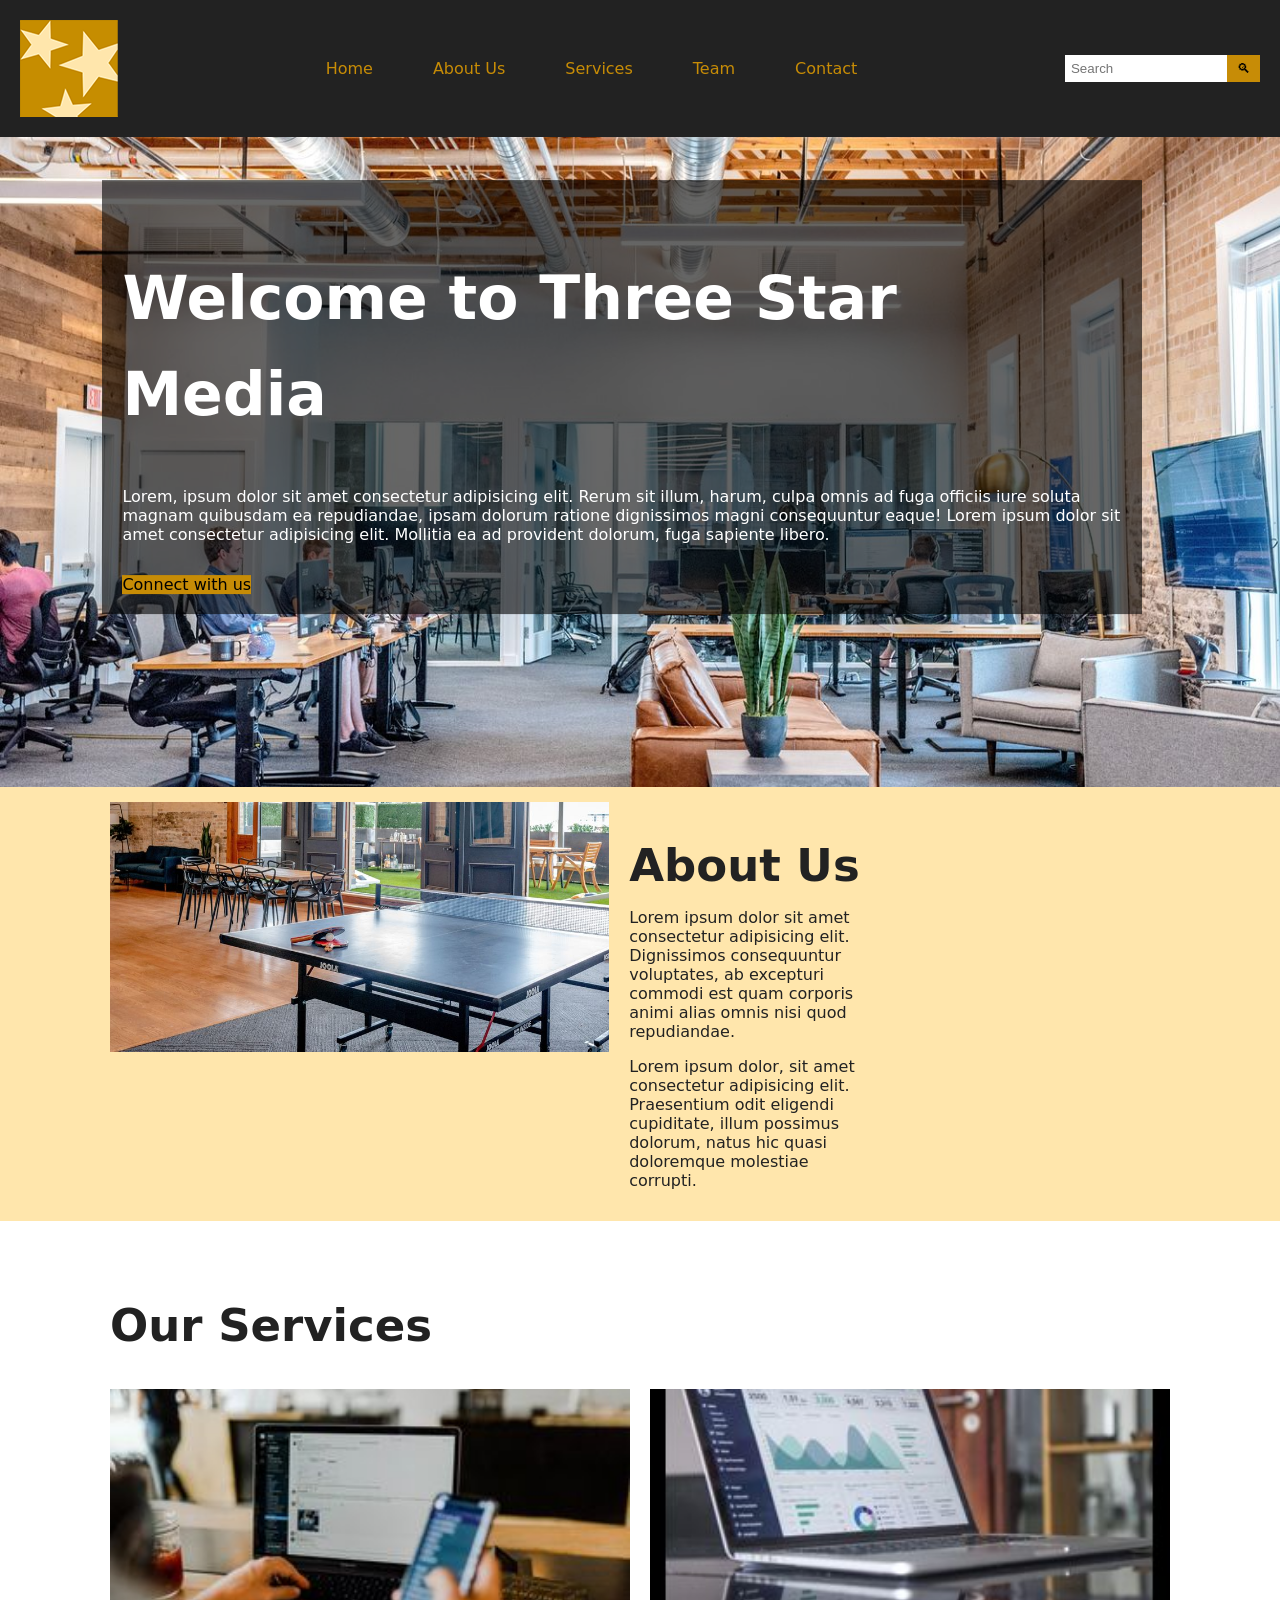
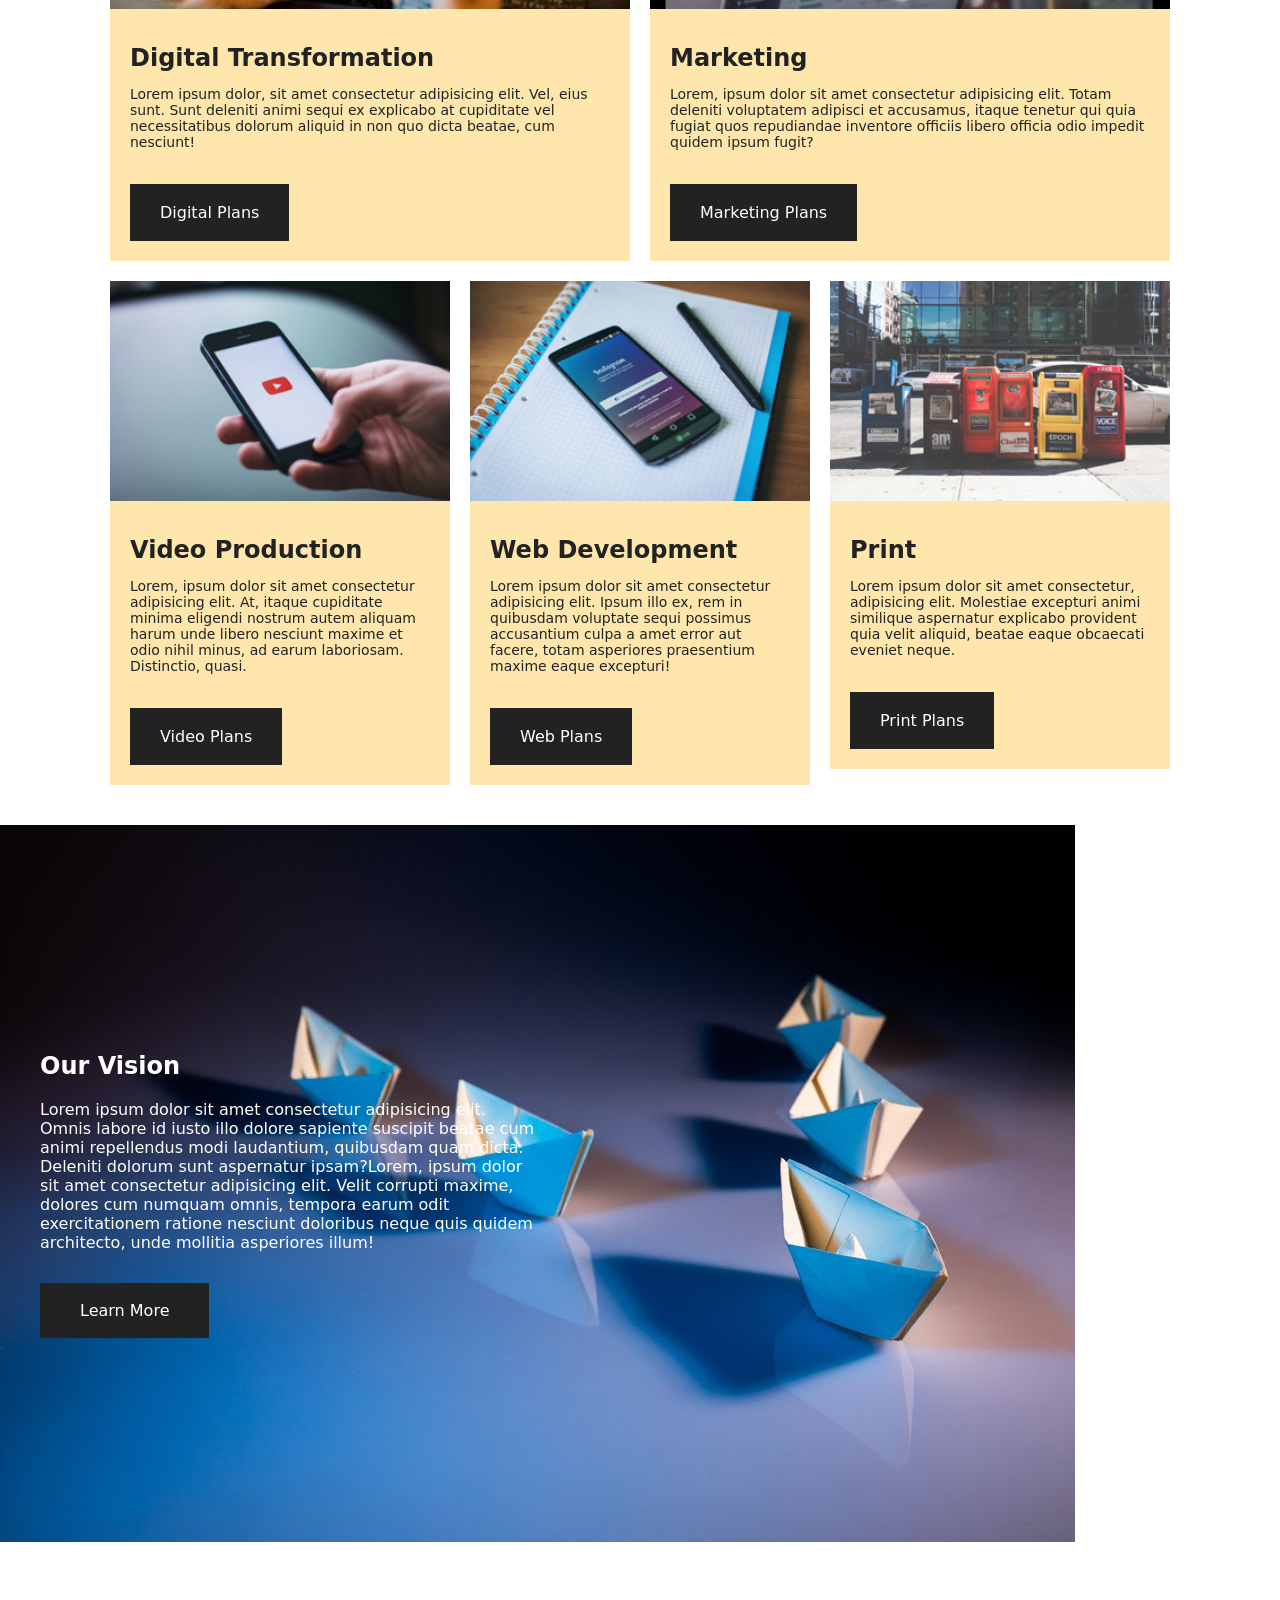
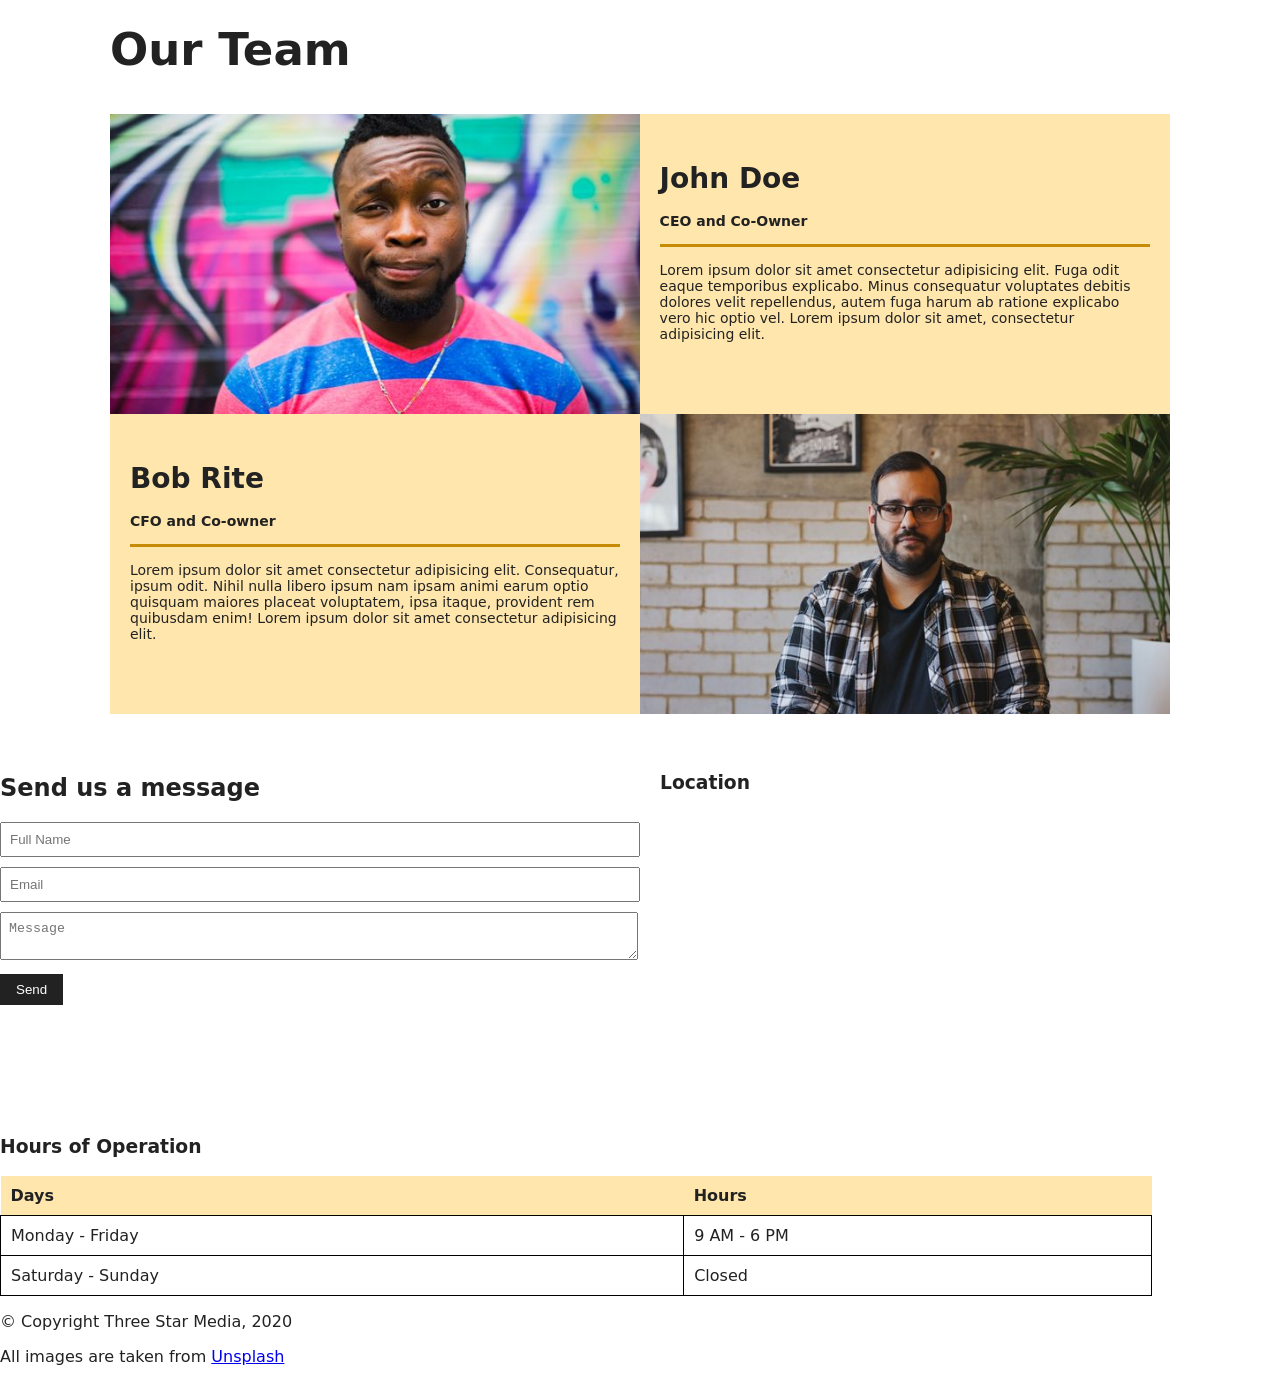
<file: final-project/index.html>
<!DOCTYPE html>
<html lang="en">
<head>
    <meta charset="UTF-8">
    <meta name="viewport" content="width=device-width, initial-scale=1.0">
    <title>Final Project</title>
    <link rel="stylesheet" href="css/main.css">
   <link href="https://fonts.googleapis.com/css2?family=Open+Sans:ital,wght@0,300..800;1,300..800&display=swap" rel="stylesheet">
</head>
<body>

    <!-- Navigation -->
    <header>
    <div class="nav-container">
        <img src="images/logo.png" alt="Media logo">

    <nav>
        <ul>
            <li><a href="#home">Home</a></li>
            <li><a href="#about">About Us</a></li>
            <li><a href="#services">Services</a></li>
            <li><a href="#team">Team</a></li>
            <li><a href="#contact">Contact</a></li>
        </ul>
     </nav>

        <form class="search">
            <input type="text" placeholder="Search">
            <button type="submit">🔍︎</button>
        </form>

      </div>
    </header>

    <!-- Header -->
    <main>
        <section id="hero">
         <img src="images/main-banner.jpg" alt="Banner">

          <div class="hero-text">  
         <h1>Welcome to Three Star <br> Media</h1>
         <p>Lorem, ipsum dolor sit amet consectetur adipisicing elit. Rerum sit illum, harum, culpa omnis ad fuga officiis iure soluta magnam quibusdam ea repudiandae, ipsam dolorum ratione dignissimos magni consequuntur eaque! Lorem ipsum dolor sit amet consectetur adipisicing elit. Mollitia ea ad provident dolorum, fuga sapiente libero.</p>
         <a href="#">Connect with us</a>
         </div>
        </section>
    </main>
         
        <!-- About Us -->
        <section id="about">
        <div class="about container">
         <img src="images/about-us.jpg" alt="Room with pingpong table">

         <div>
         <h2>About Us</h2>
         <p>Lorem ipsum dolor sit amet consectetur adipisicing elit. Dignissimos consequuntur voluptates, ab excepturi commodi est quam corporis animi alias omnis nisi quod repudiandae. </p>

         <p>Lorem ipsum dolor, sit amet consectetur adipisicing elit. Praesentium odit eligendi cupiditate, illum possimus dolorum, natus hic quasi doloremque molestiae corrupti. </p>
         </div>

         </div>
        </section>

        <!-- Services -->
        <section id="services">
            <div class="container">
            <h2> Our Services</h2>

        <div class="services-grid">

          <div class="service">
            <img src="images/digital.jpg" alt="Computer and phone">
            <div class="service-text">
             <h3>Digital Transformation</h3>

             <p>Lorem ipsum dolor, sit amet consectetur adipisicing elit. Vel, eius sunt. Sunt deleniti animi sequi ex explicabo at cupiditate vel necessitatibus dolorum aliquid in non quo dicta beatae, cum nesciunt!</p>
             <a href="#">Digital Plans</a>
          </div>
        </div>

             <div class="service">
                <img src="images/marketing.jpg" alt="Computer with analysis">
                <div class="service-text">
                <h3>Marketing</h3>

                <p>Lorem, ipsum dolor sit amet consectetur adipisicing elit. Totam deleniti voluptatem adipisci et accusamus, itaque tenetur qui quia fugiat quos repudiandae inventore officiis libero officia odio impedit quidem ipsum fugit?</p>
                <a href="#">Marketing Plans</a>
             </div>
            </div>

             <div class="service">
                <img src="images/video.jpg" alt="Person holding phone">
                <div class="service-text">
                <h3>Video Production</h3>

                <p>Lorem, ipsum dolor sit amet consectetur adipisicing elit. At, itaque cupiditate minima eligendi nostrum autem aliquam harum unde libero nesciunt maxime et odio nihil minus, ad earum laboriosam. Distinctio, quasi.</p>
                <a href="#">Video Plans</a>
             </div>
            </div>

             <div class="service">
                <img src="images/web.jpg" alt="Phone and notebook">
                <div class="service-text">
                <h3>Web Development</h3>

                <p>Lorem ipsum dolor sit amet consectetur adipisicing elit. Ipsum illo ex, rem in quibusdam voluptate sequi possimus accusantium culpa a amet error aut facere, totam asperiores praesentium maxime eaque excepturi!</p>
                <a href="#">Web Plans</a>
             </div>
            </div>

             <div class="service">
                <img src="images/print.jpg" alt="Mailboxes">
                <div class="service-text">
                <h3>Print</h3>

                <p>Lorem ipsum dolor sit amet consectetur, adipisicing elit. Molestiae excepturi animi similique aspernatur explicabo provident quia velit aliquid, beatae eaque obcaecati eveniet neque. </p>
                <a href="#">Print Plans</a>
            </div>
        </div>
    </div>
        </div>
        </section>

        <!-- Vision -->
        <section id="vision">
         <img src="images/vision.jpg" alt="Paper boats">   

        <div class="vision-content">
        <h2>Our Vision</h2>
        
        <p>Lorem ipsum dolor sit amet consectetur adipisicing elit. Omnis labore id iusto illo dolore sapiente suscipit beatae cum animi repellendus modi laudantium, quibusdam quam dicta. Deleniti dolorum sunt aspernatur ipsam?Lorem, ipsum dolor sit amet consectetur adipisicing elit. Velit corrupti maxime, dolores cum numquam omnis, tempora earum odit exercitationem ratione nesciunt doloribus neque quis quidem architecto, unde mollitia asperiores illum!</p>
        <a href="#">Learn More</a>
        </div>
        </section>

        <!-- Team -->
        <section id="team">
            <div class="container">
            <h2>Our Team</h2>
            
            <div class="team-member">
                <img src="images/john.jpg" alt="John Doe">
                <div class="team-text">
                <h3>John Doe</h3>
                <h4>CEO and Co-Owner</h4>
                 
                <p>Lorem ipsum dolor sit amet consectetur adipisicing elit. Fuga odit eaque temporibus explicabo. Minus consequatur voluptates debitis dolores velit repellendus, autem fuga harum ab ratione explicabo vero hic optio vel. Lorem ipsum dolor sit amet, consectetur adipisicing elit.</p>
            </div>
        </div>

            <div class="team-member">
                <img src="images/bob.jpg" alt="Bob Rite">
                <div class="team-text">
                <h3>Bob Rite</h3>
                <h4>CFO and Co-owner</h4>

                <p>Lorem ipsum dolor sit amet consectetur adipisicing elit. Consequatur, ipsum odit. Nihil nulla libero ipsum nam ipsam animi earum optio quisquam maiores placeat voluptatem, ipsa itaque, provident rem quibusdam enim! Lorem ipsum dolor sit amet consectetur adipisicing elit.</p>
                </div>
            </div>
        </div>
        </section>

        <!-- Contact Form -->
        <div class="contact-container">
      <div class="contact-form">
      <h2>Send us a message</h2>

      <input type="text" placeholder="Full Name">
      <input type="email" placeholder="Email">
      <textarea placeholder="Message"></textarea>
      <button>Send</button>
    </div>

    <div class="contact-map">
      <h3>Location</h3>
      <!-- Your embedded map iframe -->
      <iframe src="https://www.google.com/maps/embed?pb=!1m18!1m12!1m3!1d2803.950174931716!2d-75.75790842380944!3d45.34981804106342!2m3!1f0!2f0!3f0!3m2!1i1024!2i768!4f13.1!3m3!1m2!1s0x4cce0718cc4a6ad7%3A0xc6cc467725843e2b!2sAlgonquin%20College%20-%20Ottawa%20Campus!5e0!3m2!1sen!2sca!4v1776117766602!5m2!1sen!2sca" width="600" height="450" style="border:0;" allowfullscreen="" loading="lazy" referrerpolicy="no-referrer-when-downgrade"></iframe>
    </div>
   </div>
        <!-- Hours of Operation -->
           <div class="contact-hours">
        <h3>Hours of Operation</h3>

        <table>
            <tr>
                <th>Days</th>
                <th>Hours</th>
            </tr> 
            <tr>
                <td>Monday - Friday</td>
                <td>9 AM - 6 PM</td>
            </tr>
            <tr>
                <td>Saturday - Sunday</td>
                <td>Closed</td>
            </tr>
        </table>
        </div>
       
    <footer>
        <p>&copy; Copyright Three Star Media, 2020</p>
        <p>All images are taken from <a href="https://unsplash.com">Unsplash</a></p>
    </footer>
</body>
</html>
</file>
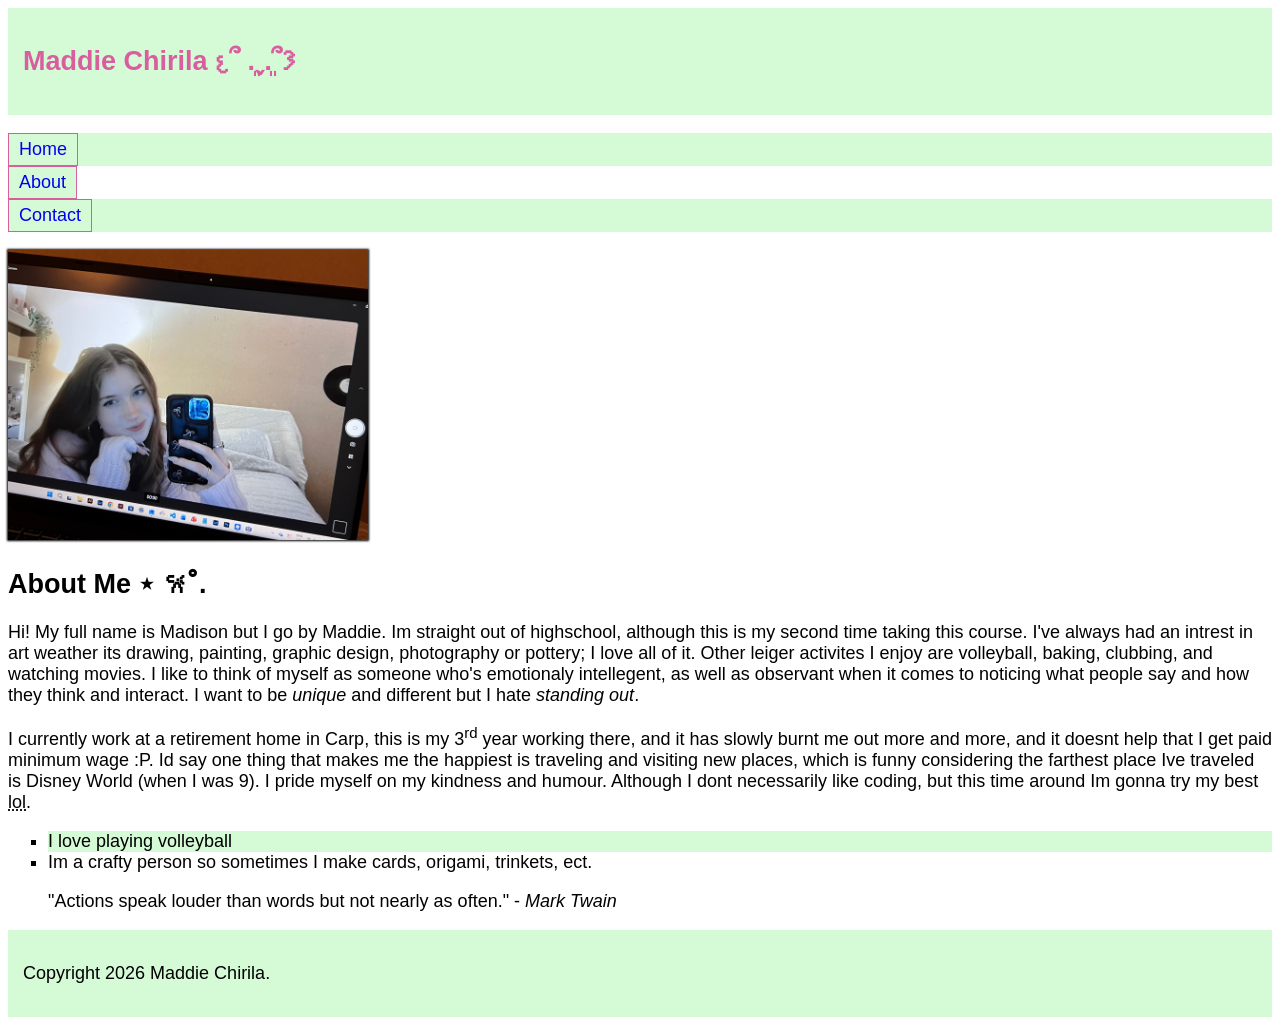
<file: html-assignment/index.html>
<!DOCTYPE html>
<html lang="en">
<head>
    <meta charset="UTF-8">
    <meta name="viewport" content="width=device-width, initial-scale=1.0">
    <title>html assignment</title>
    <!--custom css-->
    <link rel="stylesheet" href="./css/main.css">
</head>
<body>
<header>
     <article>
        <h1 class="site-title">Maddie Chirila 𐔌՞ ܸ.ˬ.ܸ՞𐦯 </h1>
     </article>
 </header>
 <nav>
    <ul>
        <li><a href="#">Home</a></li>
        <li><a href="#">About</a></li>
        <li><a href="#">Contact</a></li>
    </ul>
 </nav>
        
<img id="my-image" src="images/assignment_pic.JPG" title="hi!" alt="moi">
    <main>
        <section>
           <h2>About Me ⋆ 𐙚 ̊.</h2>

           
           <p>Hi! My full name is Madison but I go by Maddie. Im straight out of highschool, although this is my second time taking this course. I've always had an intrest in art weather its drawing, painting, graphic design, photography or pottery; I love all of it. Other leiger activites I enjoy are volleyball, baking, clubbing, and watching movies. I like to think of myself as someone who's emotionaly intellegent, as well as observant when it comes to noticing what people say and how they think and interact. I want to be <em>unique</em> and different but I hate <em>standing out</em>.</p>

           <p>I currently work at a retirement home in Carp, this is my 3<sup>rd</sup> year working there, and it has slowly burnt me out more and more, and it doesnt help that I get paid minimum wage :P. Id say one thing that makes me the happiest is traveling and visiting new places, which is funny considering the farthest place Ive traveled is Disney World (when I was 9). I pride myself on my kindness and humour. Although I dont necessarily like coding, but this time around Im gonna try my best <abbr title="Laugh out Loud">lol</abbr>.</p>

           <ul>
            <li>I love playing volleyball</li>
            <li>Im a crafty person so sometimes I make cards, origami, trinkets, ect.</li>
           </ul>
           <blockquote>
            "Actions speak louder than words but not nearly as often." - <cite>Mark Twain</cite>
           </blockquote>
        </section>
    </main>
    <footer>
        <p>Copyright 2026 Maddie Chirila.</p>
    </footer>
    
</body>
</html>
</file>
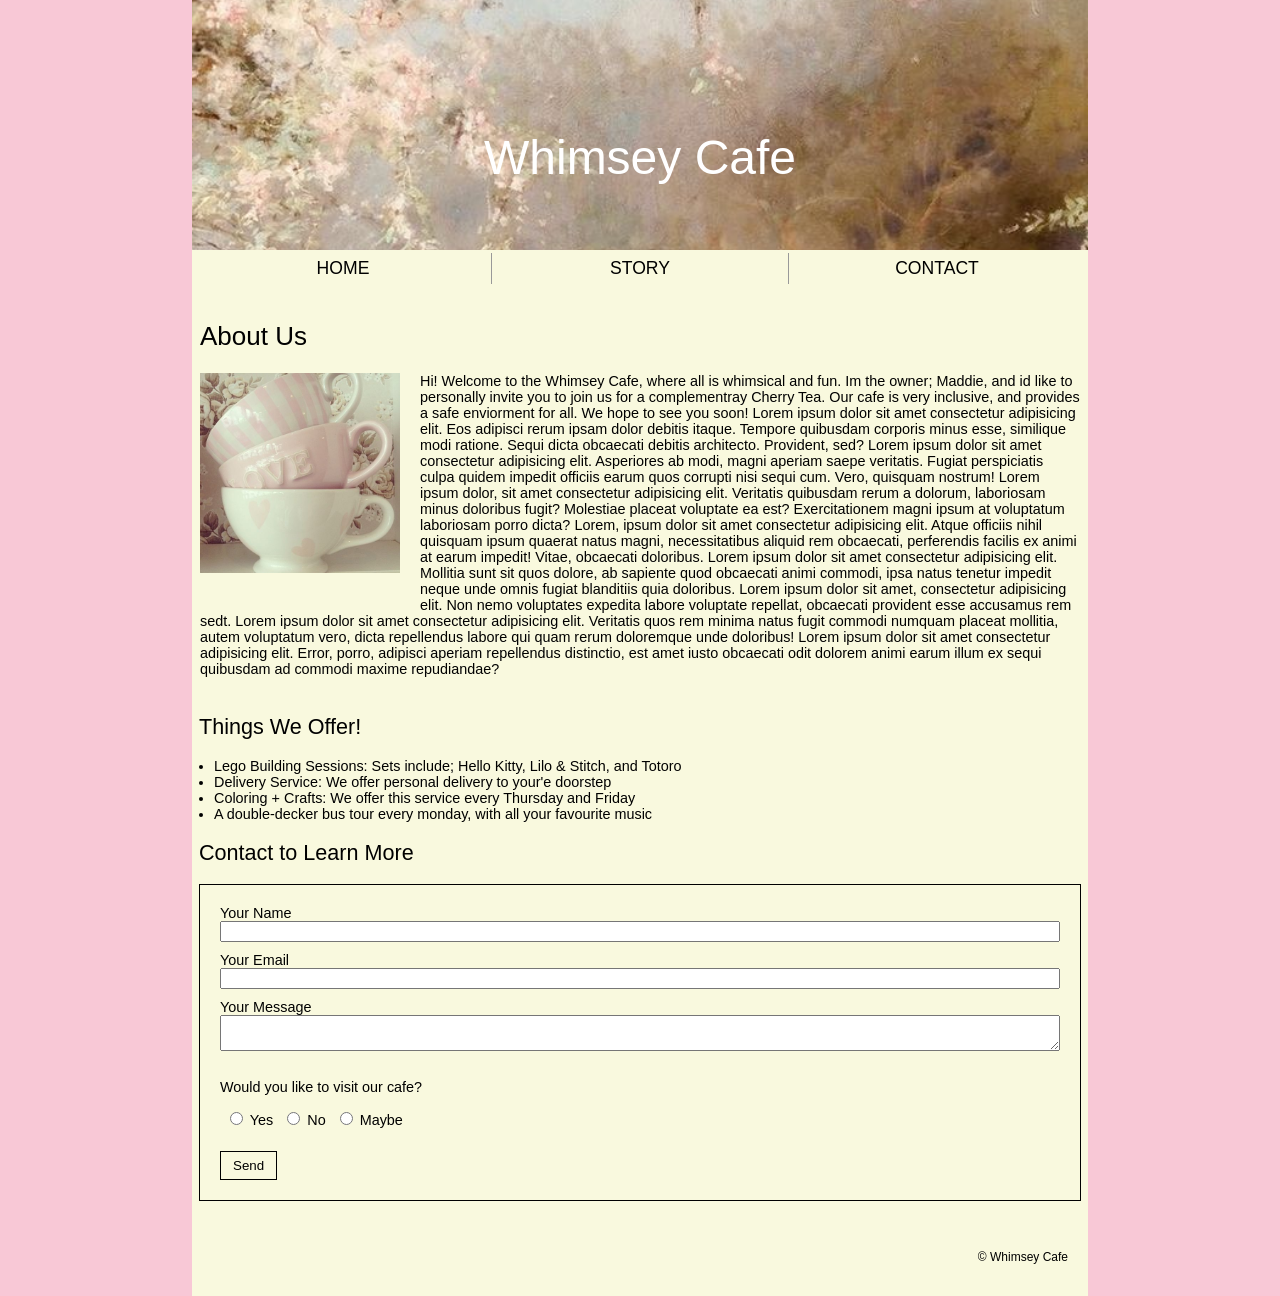
<file: midterm/index.html>
<!DOCTYPE html>
<html lang="en">
<head>
    <meta charset="UTF-8">
    <meta name="viewport" content="width=device-width, initial-scale=1.0">
    <title>Wimsey Cafe</title>
    <link rel="stylesheet" href="css/main.css">
</head>
<body>

    <div class="wrapper">

    <!-- Header -->
     <header>
        <img src="images/brown header.jpg" alt="brown and yellow background">
        <h1>Whimsey Cafe</h1>
     </header>

     <!-- Navigation -->
      <nav>
        <ul>
       <li><a href="#">HOME</a></li>
       <li><a href="#">STORY</a></li>
       <li><a href="#">CONTACT</a></li>
        </ul>
      </nav>

      <main>

        <!-- Article -->
         <section>
            <div class="container">
            <h2 class="about-heading">About Us</h2>

            <img src="images/download (65).jpg" alt="Pink Cups" class="float-img">

            <p>Hi! Welcome to the Whimsey Cafe, where all is whimsical and fun. Im the owner; Maddie, and id like to personally invite you to join us for a complementray Cherry Tea. Our cafe is very inclusive, and provides a safe enviorment for all. We hope to see you soon! Lorem ipsum dolor sit amet consectetur adipisicing elit. Eos adipisci rerum ipsam dolor debitis itaque. Tempore quibusdam corporis minus esse, similique modi ratione. Sequi dicta obcaecati debitis architecto. Provident, sed? Lorem ipsum dolor sit amet consectetur adipisicing elit. Asperiores ab modi, magni aperiam saepe veritatis. Fugiat perspiciatis culpa quidem impedit officiis earum quos corrupti nisi sequi cum. Vero, quisquam nostrum! Lorem ipsum dolor, sit amet consectetur adipisicing elit. Veritatis quibusdam rerum a dolorum, laboriosam minus doloribus fugit? Molestiae placeat voluptate ea est? Exercitationem magni ipsum at voluptatum laboriosam porro dicta? Lorem, ipsum dolor sit amet consectetur adipisicing elit. Atque officiis nihil quisquam ipsum quaerat natus magni, necessitatibus aliquid rem obcaecati, perferendis facilis ex animi at earum impedit! Vitae, obcaecati doloribus. Lorem ipsum dolor sit amet consectetur adipisicing elit. Mollitia sunt sit quos dolore, ab sapiente quod obcaecati animi commodi, ipsa natus tenetur impedit neque unde omnis fugiat blanditiis quia doloribus. Lorem ipsum dolor sit amet, consectetur adipisicing elit. Non nemo voluptates expedita labore voluptate repellat, obcaecati provident esse accusamus rem sedt. Lorem ipsum dolor sit amet consectetur adipisicing elit. Veritatis quos rem minima natus fugit commodi numquam placeat mollitia, autem voluptatum vero, dicta repellendus labore qui quam rerum doloremque unde doloribus! Lorem ipsum dolor sit amet consectetur adipisicing elit. Error, porro, adipisci aperiam repellendus distinctio, est amet iusto obcaecati odit dolorem animi earum illum ex sequi quibusdam ad commodi maxime repudiandae?</p>
            </div>
         </section>

         <!-- List -->
          <section>
            <h2>Things We Offer!</h2>
            <ul>
                <li>Lego Building Sessions: Sets include; Hello Kitty, Lilo & Stitch, and Totoro</li>
                <li>Delivery Service: We offer personal delivery to your'e doorstep </li>
                <li>Coloring + Crafts: We offer this service every Thursday and Friday</li>
                <li>A double-decker bus tour every monday, with all your favourite music</li>
            </ul>
          </section>

          <!-- Contact Form -->
           <section>
            <h2>Contact to Learn More</h2>

            <form>

                <label for="name">Your Name</label>
                <input type="text" id="name" name="name">

                <label for="email">Your Email</label>
                <input type="email" id="email" name="email">

                <label for="message">Your Message</label>
                <textarea name="message" id="message"></textarea>

                <p>Would you like to visit our cafe?</p>

                <input type="radio" id="yes" name="visit">
                <label for="yes">Yes</label>

                <input type="radio" id="no" name="visit">
                <label for="no">No</label>

                <input type="radio" id="maybe" name="visit">
                <label for="maybe">Maybe</label>

                <br><br>
                <button type="submit">Send</button>

            </form>
           </section>
      </main>
      <footer>
        <p>&copy; Whimsey Cafe</p>
      </footer>
</div>

</body>
</html>
</file>
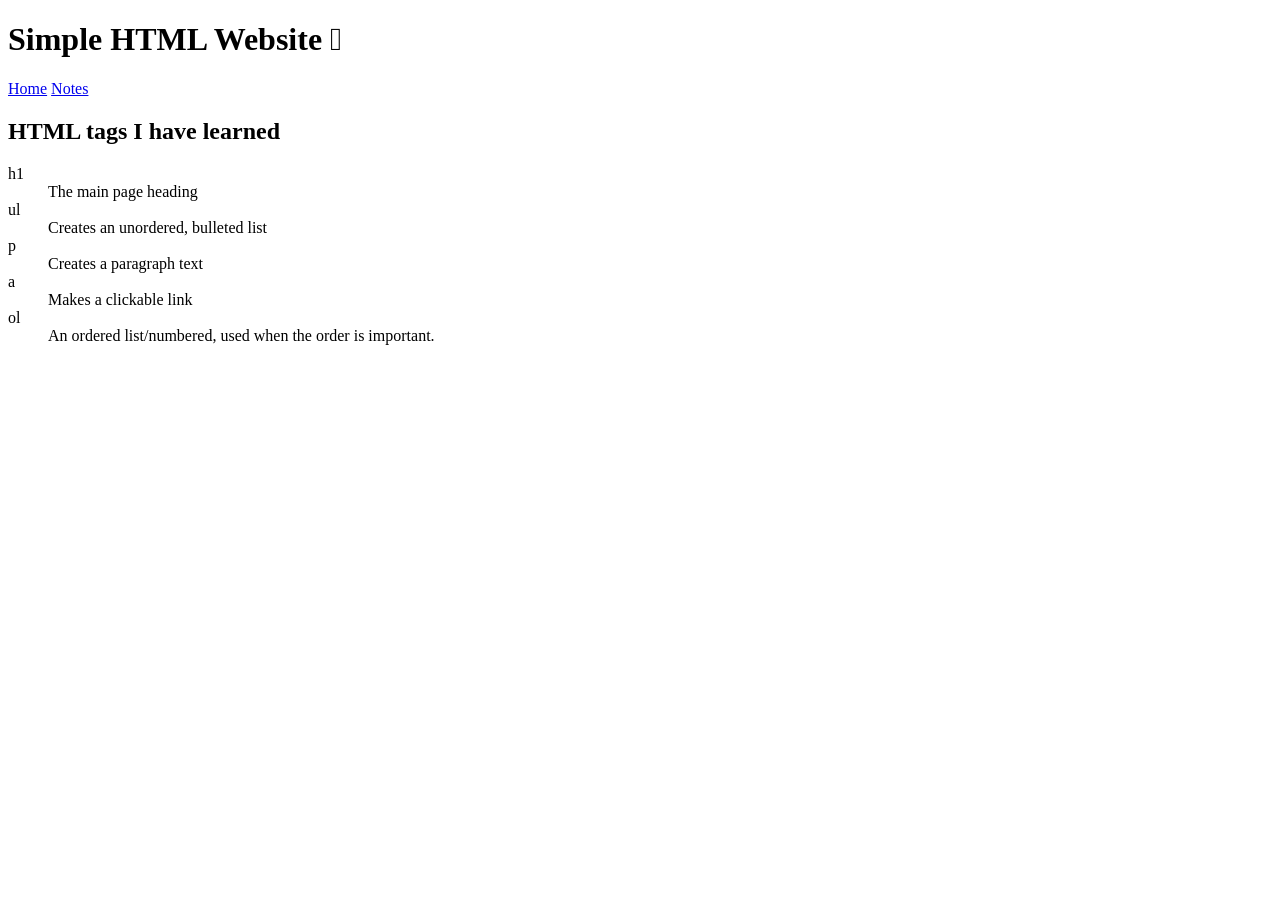
<file: notes.html/index.html>
<!DOCTYPE html>
<html lang="en">
<head>
    <meta charset="UTF-8">
    <meta name="viewport" content="width=device-width, initial-scale=1.0">
    <title>Simple HTML Website</title>
</head>
<body>
    <header>
        <h1>Simple HTML Website 𔓘</h1>
    </header>
    <nav>
        <a href="index.html">Home</a>
        <a href="notes.html">Notes</a>
    </nav>

    <h2>HTML tags I have learned</h2>

    <dl>
        <dt>h1</dt>
        <dd>The main page heading</dd>

        <dt>ul</dt>
        <dd>Creates an unordered, bulleted list</dd>

        <dt>p</dt>
        <dd>Creates a paragraph text</dd>

        <dt>a</dt>
        <dd>Makes a clickable link</dd>

        <dt>ol</dt>
        <dd>An ordered list/numbered, used when the order is important.</dd>
    </dl>

</body>
</html>
</file>
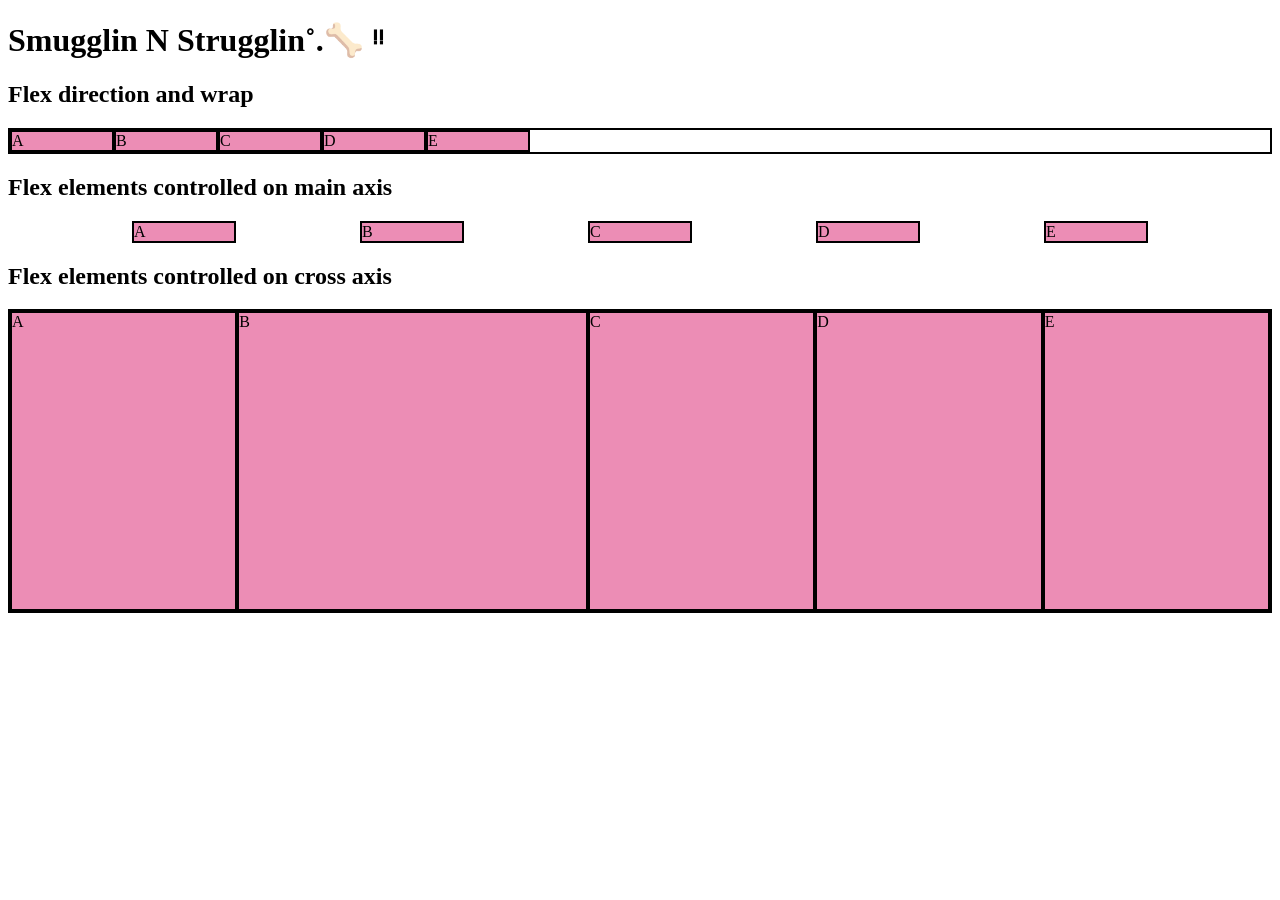
<file: week10/index.html>
<!DOCTYPE html>
<html lang="en">
<head>
    <meta charset="UTF-8">
    <meta name="viewport" content="width=device-width, initial-scale=1.0">
    <title>CSS Flexbox</title>
    <!-- custom css -->
     <link rel="stylesheet" href="./css/main.css">
</head>
<body>
    <header>
        <h1>Smugglin N Strugglin˚.🦴 ᵎᵎ</h1>
    </header>
    <!-- main region -->
     <main>
        <section>
            <h2>Flex direction and wrap</h2>
            <div class="boxes">
                <div class="box box1">A</div>
                <div class="box box2">B</div>
                <div class="box box3">C</div>
                <div class="box box4">D</div>
                <div class="box box5">E</div>
            </div>
        </section>
        <!-- flex main axis controls -->
                <section>
            <h2>Flex elements controlled on main axis</h2>
            <div class="boxes1">
                <div class="box box1">A</div>
                <div class="box box2">B</div>
                <div class="box box3">C</div>
                <div class="box box4">D</div>
                <div class="box box5">E</div>
            </div>
        </section>
           <section>
            <h2>Flex elements controlled on cross axis</h2>
            <div class="boxes2">
                <div class="box box1">A</div>
                <div class="box box2">B</div>
                <div class="box box3">C</div>
                <div class="box box4">D</div>
                <div class="box box5">E</div>
            </div>
        </section>
     </main>
</body>
</html>
</file>
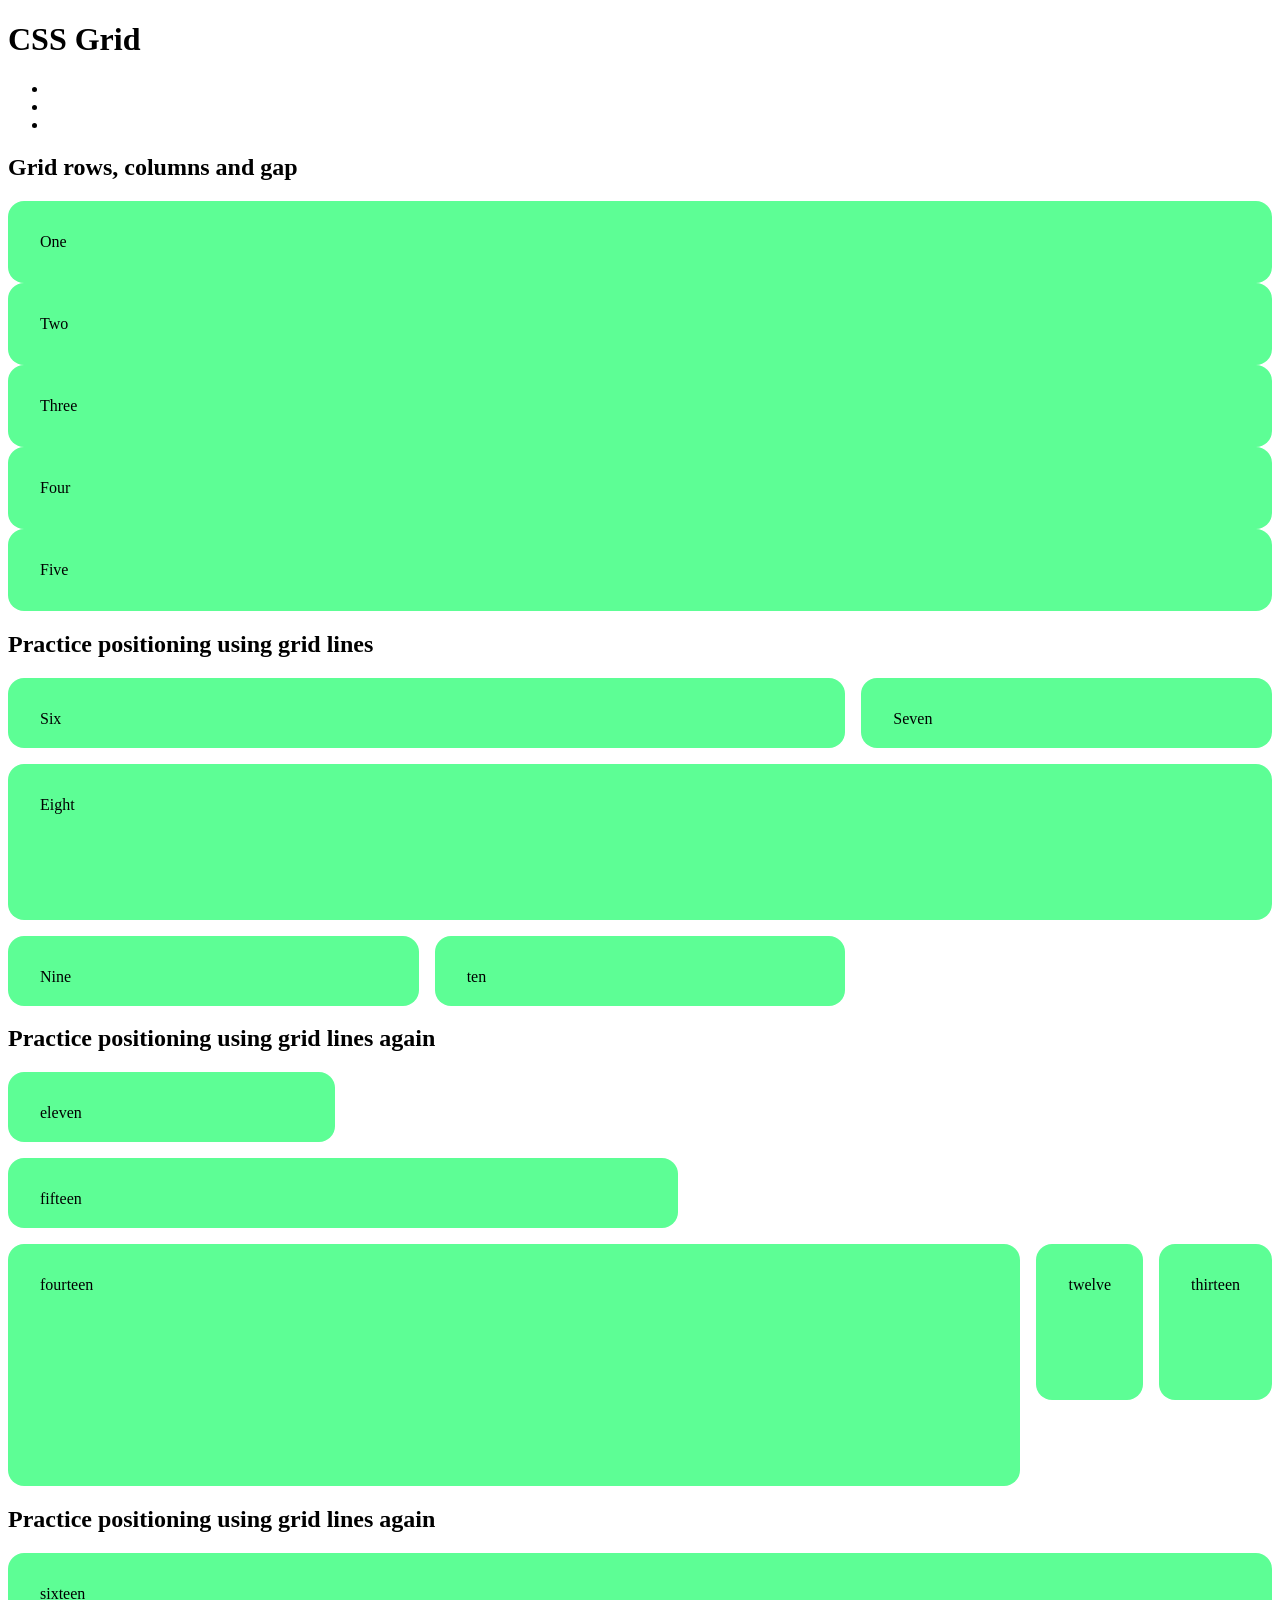
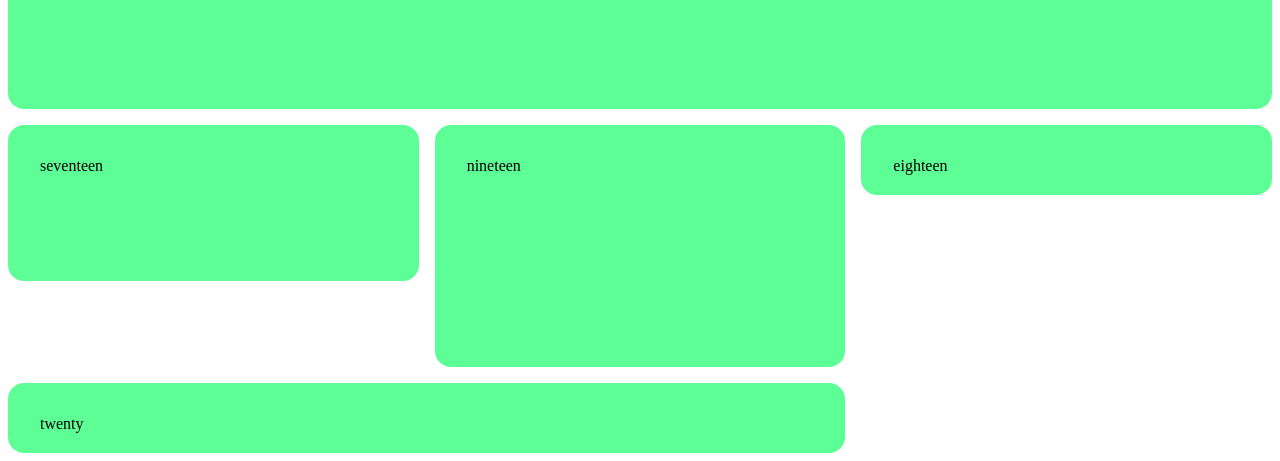
<file: week11/index.html>
<!DOCTYPE html>
<html lang="en">
<head>
    <meta charset="UTF-8">
    <meta name="viewport" content="width=device-width, initial-scale=1.0">
    <title>CSS Grid</title>
    <!-- custom css -->
     <link rel="stylesheet" href="./css/main.css">
</head>
<body>
    <header>
        <h1>CSS Grid</h1>
        <nav>
            <ul>
                <li><a href=""></a></li>
                <li><a href=""></a></li>
                <li><a href=""></a></li>
            </ul>
        </nav>
    </header>

    <main>
        <section>
            <h2>Grid rows, columns and gap</h2>
            <div class="grid-container1">
                <div class="box box1">One</div>
                <div class="box box2">Two</div>
                <div class="box box3">Three</div>
                <div class="box box4">Four</div>
                <div class="box box5">Five</div>

            </div>
       </section>
       <!-- Section to practice using the grid lines -->
           <section>
            <h2>Practice positioning using grid lines</h2>
            <div class="grid-container2">
                <div class="box box1">Six</div>
                <div class="box box2">Seven</div>
                <div class="box box3">Eight</div>
                <div class="box box4">Nine</div>
                <div class="box box5">ten</div>
            </div>
       </section>
     
         <section>
            <h2>Practice positioning using grid lines again</h2>
            <div class="grid-container3">
                <div class="box box1">eleven</div>
                <div class="box box2">twelve</div>
                <div class="box box3">thirteen</div>
                <div class="box box4">fourteen</div>
                <div class="box box5">fifteen</div>
            </div>
       </section>

         <!-- practice for positioning using grid tracks -->
          <section>
            <h2>Practice positioning using grid lines again</h2>
            <div class="grid-container4">
                <div class="box box1">sixteen</div>
                <div class="box box2">seventeen</div>
                <div class="box box3">eighteen</div>
                <div class="box box4">nineteen</div>
                <div class="box box5">twenty</div>
            </div>
       </section>

  
    
</body>
</html>
</file>
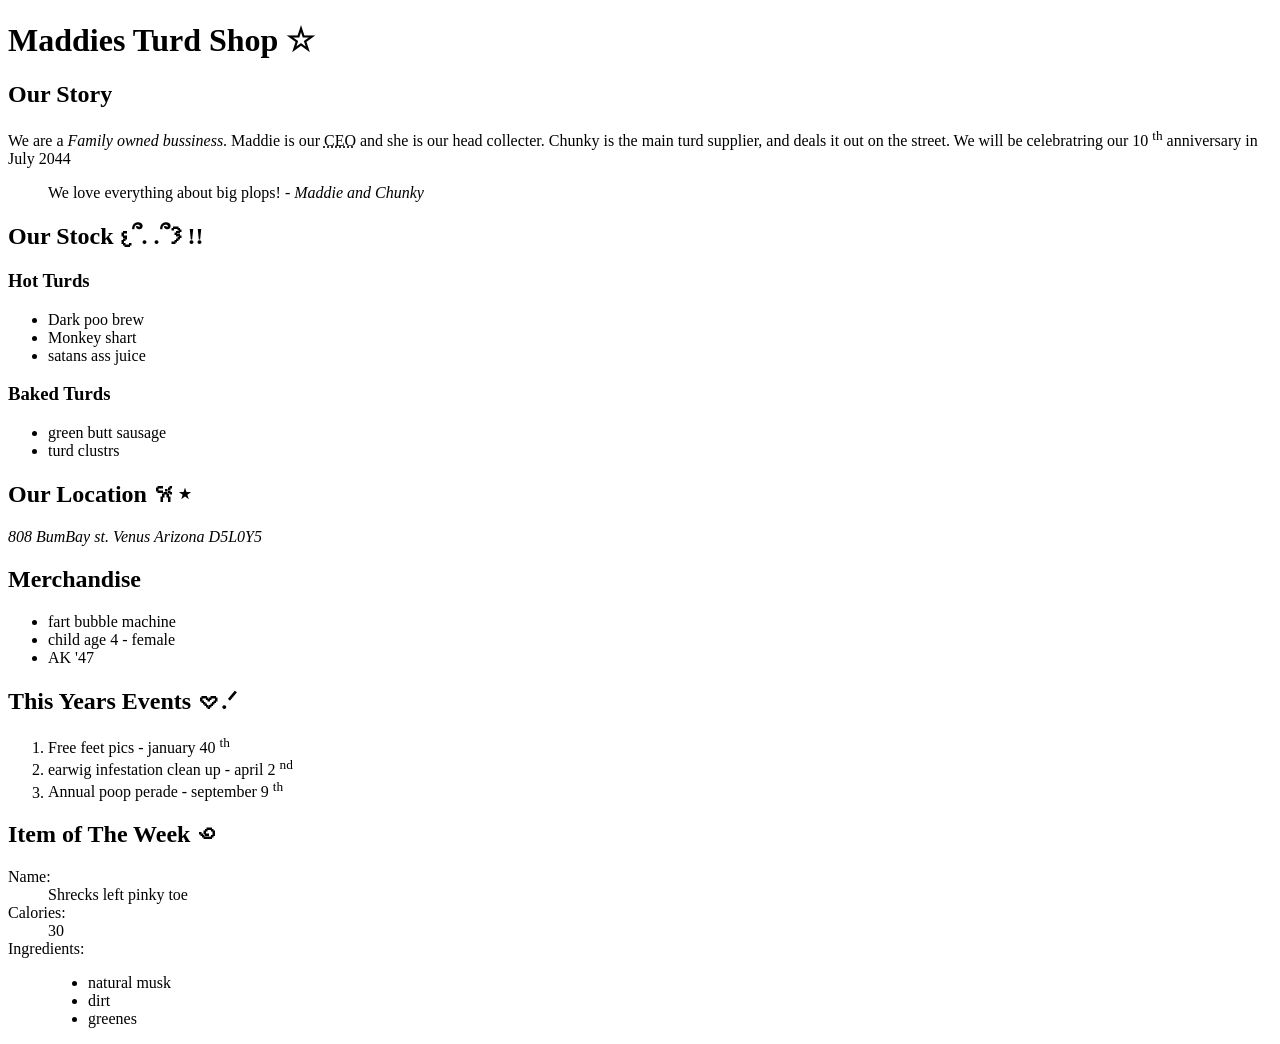
<file: week3/index.html>
<!doctype html>
<html lang="en">
  <head>
    <meta charset="UTF-8" />
    <meta name="viewport" content="width=device-width, initial-scale=1.0" />
    <title>week 3</title>
  </head>
  <body>
    <header>
      <h1>Maddies Turd Shop ☆</h1>
    </header>
    <!-- cmd + / -->
    <!-- this is the main region -->
    <main>
      <h2>Our Story</h2>
      <p>
        We are a <em>Family owned bussiness</em>. Maddie is our
        <abbr title="Chief Executive Officer">CEO</abbr> and she is our head
        collecter. Chunky is the main turd supplier, and deals it out on the
        street. We will be celebratring our 10 <sup>th</sup> anniversary in July
        2044
      </p>
      <blockquote>
        We love everything about big plops! - <cite>Maddie and Chunky</cite>
      </blockquote>

      <!-- Our Stock -->
      <section>
        <h2>Our Stock 𐔌՞. .՞𐦯 !!</h2>
        <h3>Hot Turds</h3>
        <ul>
          <li>Dark poo brew</li>
          <li>Monkey shart</li>
          <li>satans ass juice</li>
        </ul>
        <h3>Baked Turds</h3>
        <ul>
          <li>green butt sausage</li>
          <li>turd clustrs</li>
        </ul>
      </section>
      <!-- Our Location -->
      <section>
        <h2>Our Location 𐙚⋆</h2>
        <address>808 BumBay st. Venus Arizona D5L0Y5</address>
      </section>

      <!-- side bussiness -->
      <aside>
        <h2>Merchandise</h2>
        <ul>
          <li>fart bubble machine</li>
          <li>child age 4 - female</li>
          <li>AK '47</li>
        </ul>
      </aside>

      <!-- 2026 avents -->
      <section>
        <h2>This Years Events 𖹭.ᐟ</h2>
        <ol>
          <li>Free feet pics - january 40 <sup>th</sup></li>
          <li>earwig infestation clean up - april 2 <sup>nd</sup></li>
          <li>Annual poop perade - september 9 <sup>th</sup></li>
        </ol>
      </section>

      <!-- Item of the week -->
      <section>
        <h2>Item of The Week ꩜</h2>
        <dl>
          <dt>Name:</dt>
          <dd>Shrecks left pinky toe</dd>

          <dt>Calories:</dt>
          <dd>30</dd>

          <dt>Ingredients:</dt>
          <dd>
            <ul>
              <li>natural musk</li>
              <li>dirt</li>
              <li>greenes</li>
            </ul>
          </dd>
        </dl>
      </section>
    </main>
    <footer>
    </footer>
  </body>
</html>
</file>
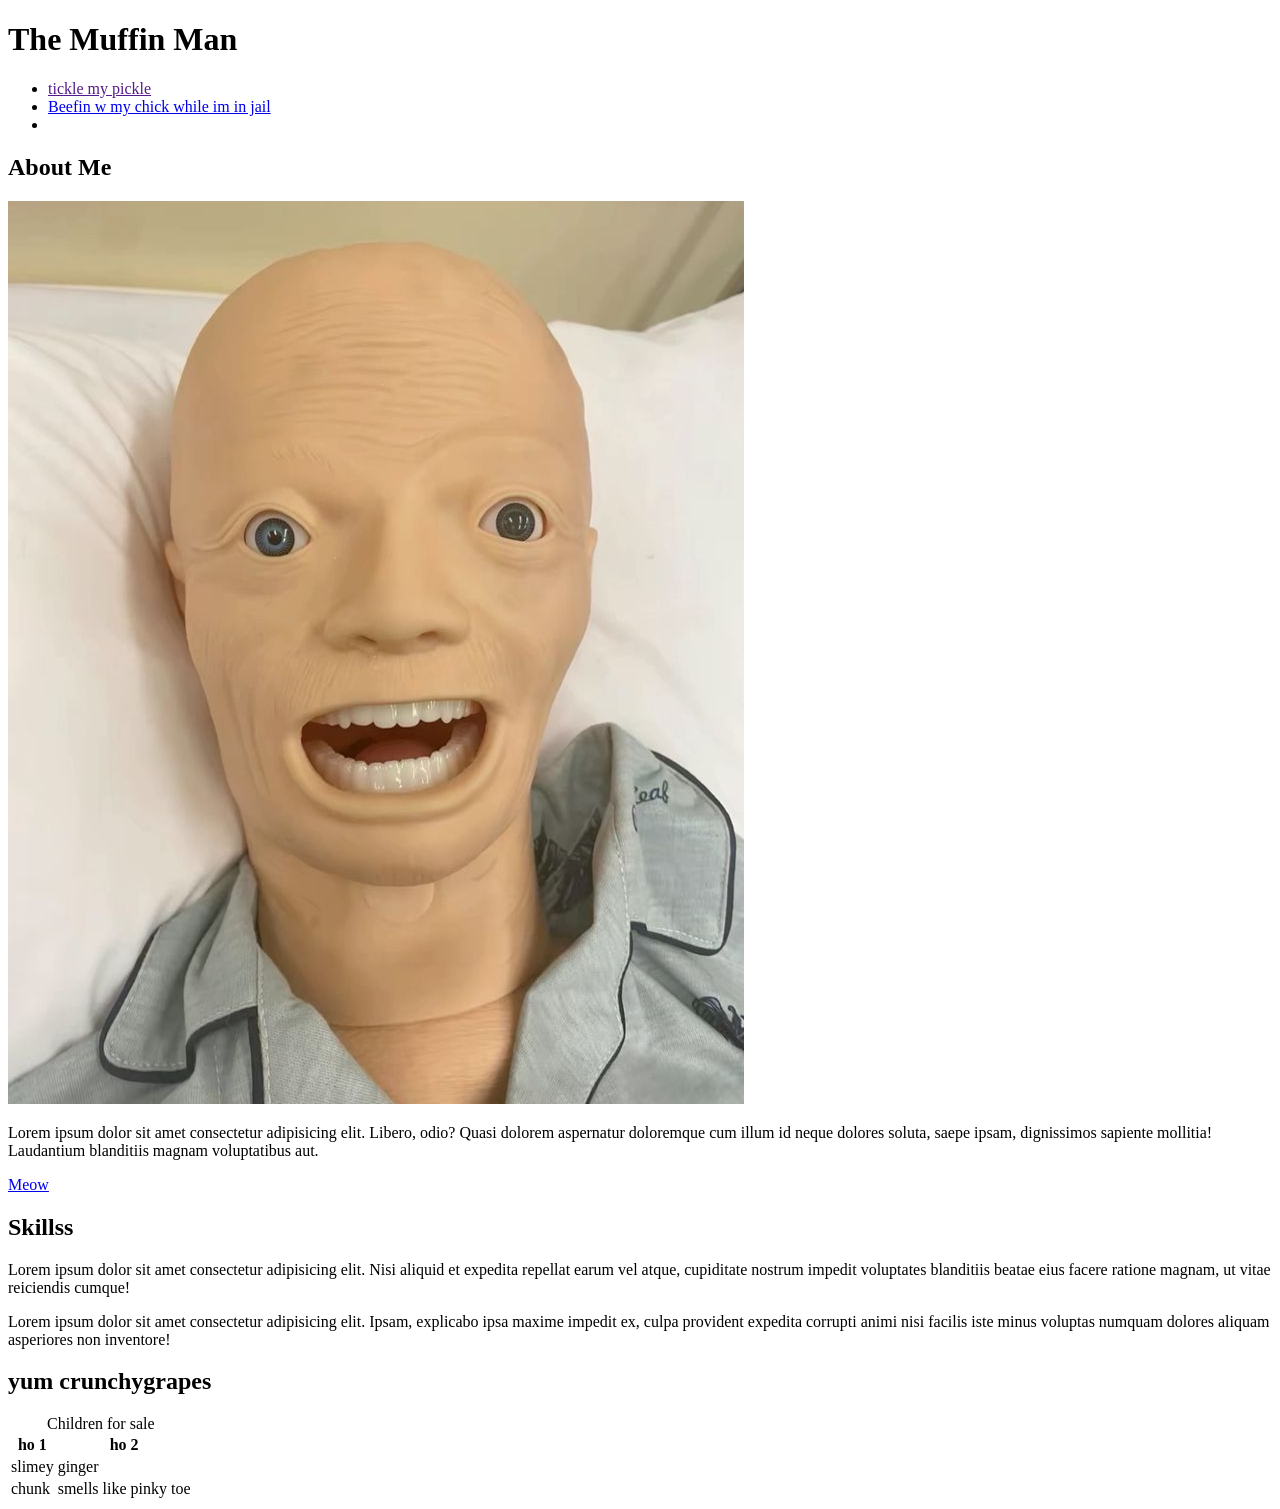
<file: week4/index.html>
<!DOCTYPE html>
<html lang="en">
<head>
    <meta charset="UTF-8">
    <meta name="viewport" content="width=device-width, initial-scale=1.0">
    <title>Week 4</title>
</head>
<body>
    <header>
        <h1>The Muffin Man</h1>
        <nav>
            <ul>
                <li><a href="">tickle my pickle</a></li>
                <li><a href="./content.html">Beefin w my chick while im in jail</a></li>
                <li><a href="#yum_crunchygrapes"></a></li>
            </ul>
        </nav>
    </header>
    <main>
        <h2>About Me</h2>
        <img src="./images/download (59).jpg" title="herpees" ="me">
        <p>Lorem ipsum dolor sit amet consectetur adipisicing elit. Libero, odio? Quasi dolorem aspernatur doloremque cum illum id neque dolores soluta, saepe ipsam, dignissimos sapiente mollitia! Laudantium blanditiis magnam voluptatibus aut.</p>
        <a href="https://www.adultswim.com/etcetera/elastic-man/" target="_blank">Meow</a>

        <section>
            <h2>Skillss</h2>
            <p>Lorem ipsum dolor sit amet consectetur adipisicing elit. Nisi aliquid et expedita repellat earum vel atque, cupiditate nostrum impedit voluptates blanditiis beatae eius facere ratione magnam, ut vitae reiciendis cumque!</p>
            <p>Lorem ipsum dolor sit amet consectetur adipisicing elit. Ipsam, explicabo ipsa maxime impedit ex, culpa provident expedita corrupti animi nisi facilis iste minus voluptas numquam dolores aliquam asperiores non inventore!</p>
        </section>

        <section id="yum_crunchygrapes">
            <h2>yum crunchygrapes</h2>
            <table>
               <caption>Children for sale</caption>
               <thead>
                <tr>
                    <th>ho 1</th>
                    <th>ho 2</th>
                </tr>
               </thead>
               <tbody>
                <tr>
                    <td>slimey</td>
                    <td>ginger</td>
                </tr>
                <tr>
                    <td>chunk</td>
                    <td>smells like pinky toe</td>
                </tr>
               </tbody>
            </table>
        </section>
    </main>
</body>
</html>
</file>
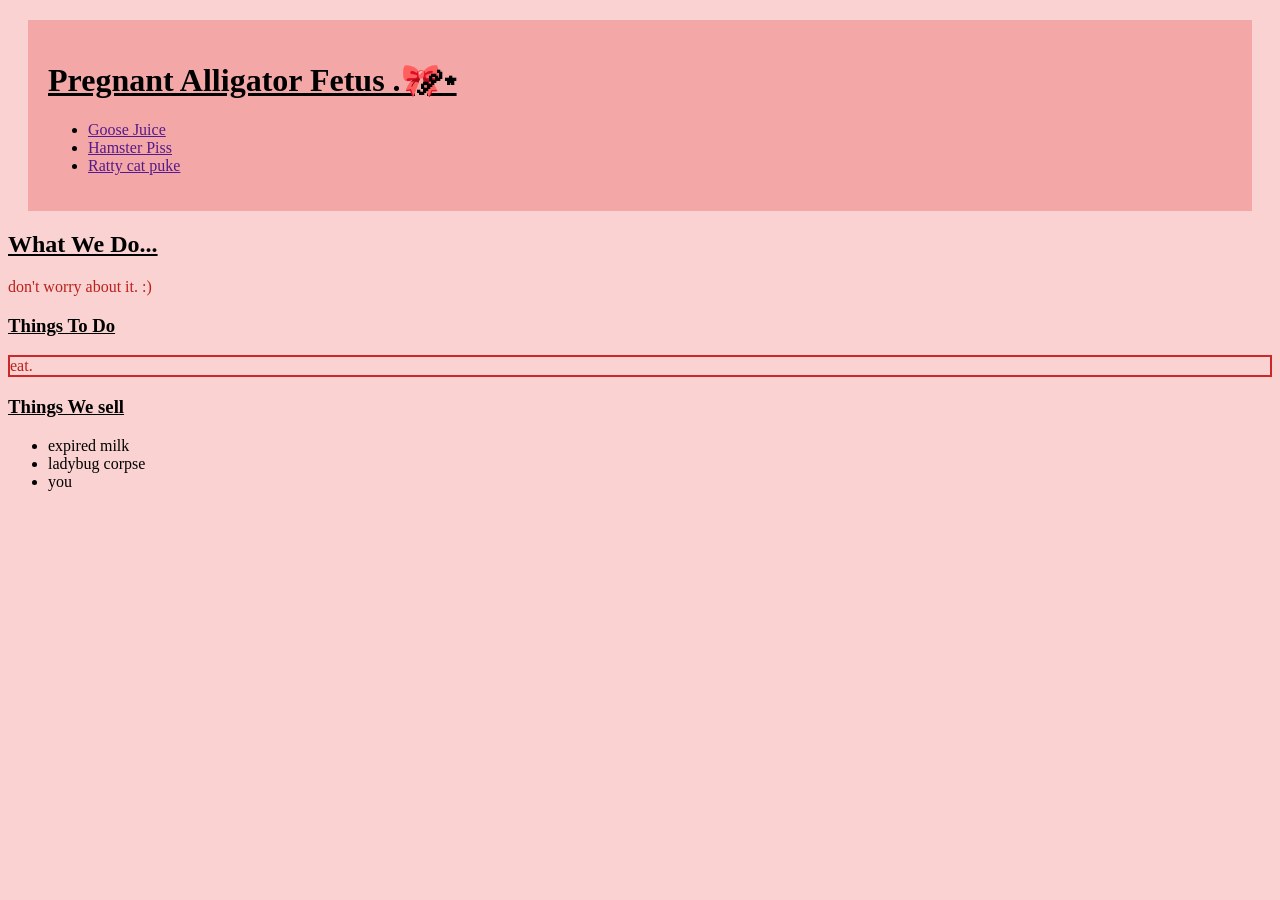
<file: week5/index.html>
<!DOCTYPE html>
<html lang="en">
<head>
    <meta charset="UTF-8">
    <meta name="viewport" content="width=device-width, initial-scale=1.0">
    <title>Week 5</title>
    <!--custom css-->
    <link rel="stylesheet" href="./css/main.css">
</head>
<body>
    <header>
       <h1>Pregnant Alligator Fetus .🎀༘⋆</h1>
       <nav>
        <ul>
           <li><a href="">Goose Juice</a></li>
           <li><a href="">Hamster Piss</a></li>
           <li><a href="">Ratty cat puke</a></li>
        </ul>
       </nav>
    </header>
    <main>
       <h2>What We Do...</h2>
       <p>don't worry about it. :)</p>
       
       <section id="goosejuice">
        <h3>Things To Do</h3>
        <p class="chunky cheese">eat.</p>

         <h3>Things We sell</h3>
         <ul>
            <li>expired milk</li>
            <li>ladybug corpse</li>
            <li>you</li>
         </ul>
       </section>
    </main>
    <footer>

    </footer>
    
</body>
</html>
</file>
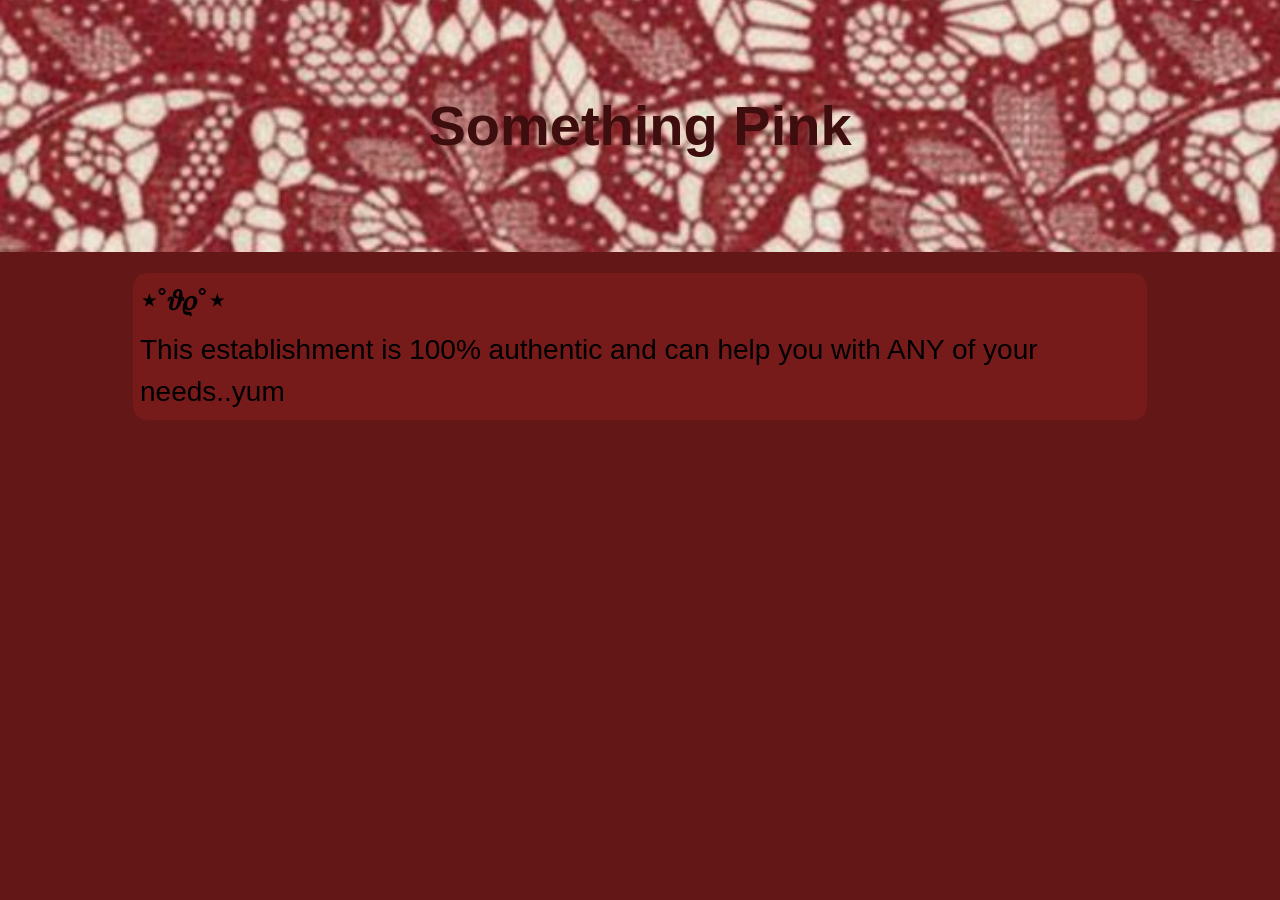
<file: week6/index.html>
<!DOCTYPE html>
<html lang="en">
<head>
    <meta charset="UTF-8">
    <meta name="viewport" content="width=device-width, initial-scale=1.0">
    <title>Week 6</title>
    <!-- custom css -->
     <link rel="stylesheet" href="./css/main.css">
</head>
<body>
    <header>
     <div class="banner"> <h1>Something Pink</h1></div>
    
    </header>
    <main>
     <section id="about">
        <h2>⋆˚𝜗𝜚˚⋆</h2>
        <p>This establishment is 100% authentic and can help you with ANY of your needs..yum</p>
     </section>
    </main>
    <footer>

    </footer>
</body>
</html>
</file>
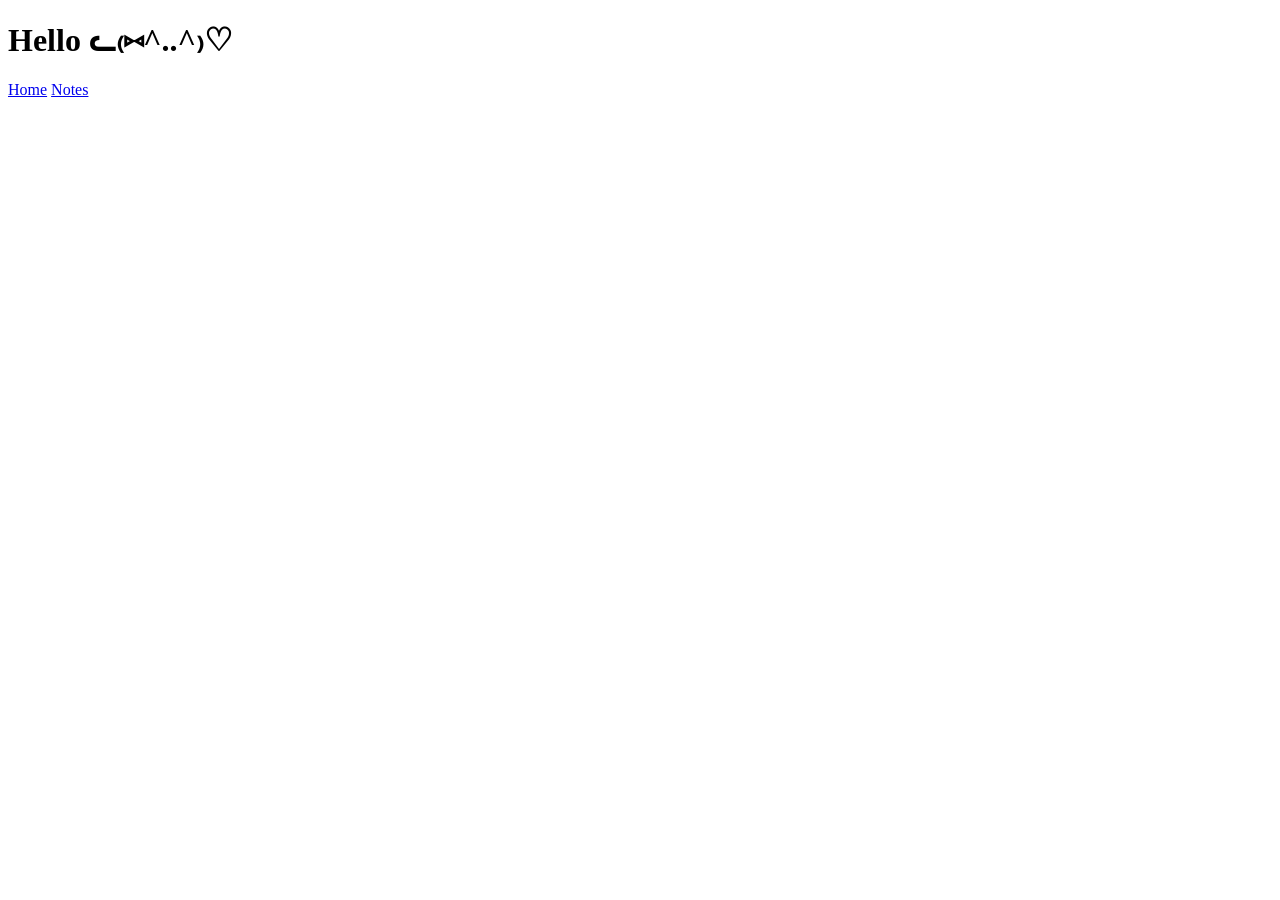
<file: notes.html/notes.html>
<!DOCTYPE html>
<html lang="en">
<head>
    <meta charset="UTF-8">
    <meta name="viewport" content="width=device-width, initial-scale=1.0">
    <title>Notes HTML File</title>
</head>
<body>
    <header>
        <h1>Hello ᓚ₍⑅^..^₎♡ </h1>
    </header>
  <nav>
        <a href="index.html">Home</a>
        <a href="notes.html">Notes</a>
    </nav>
</body>
</html>
</file>
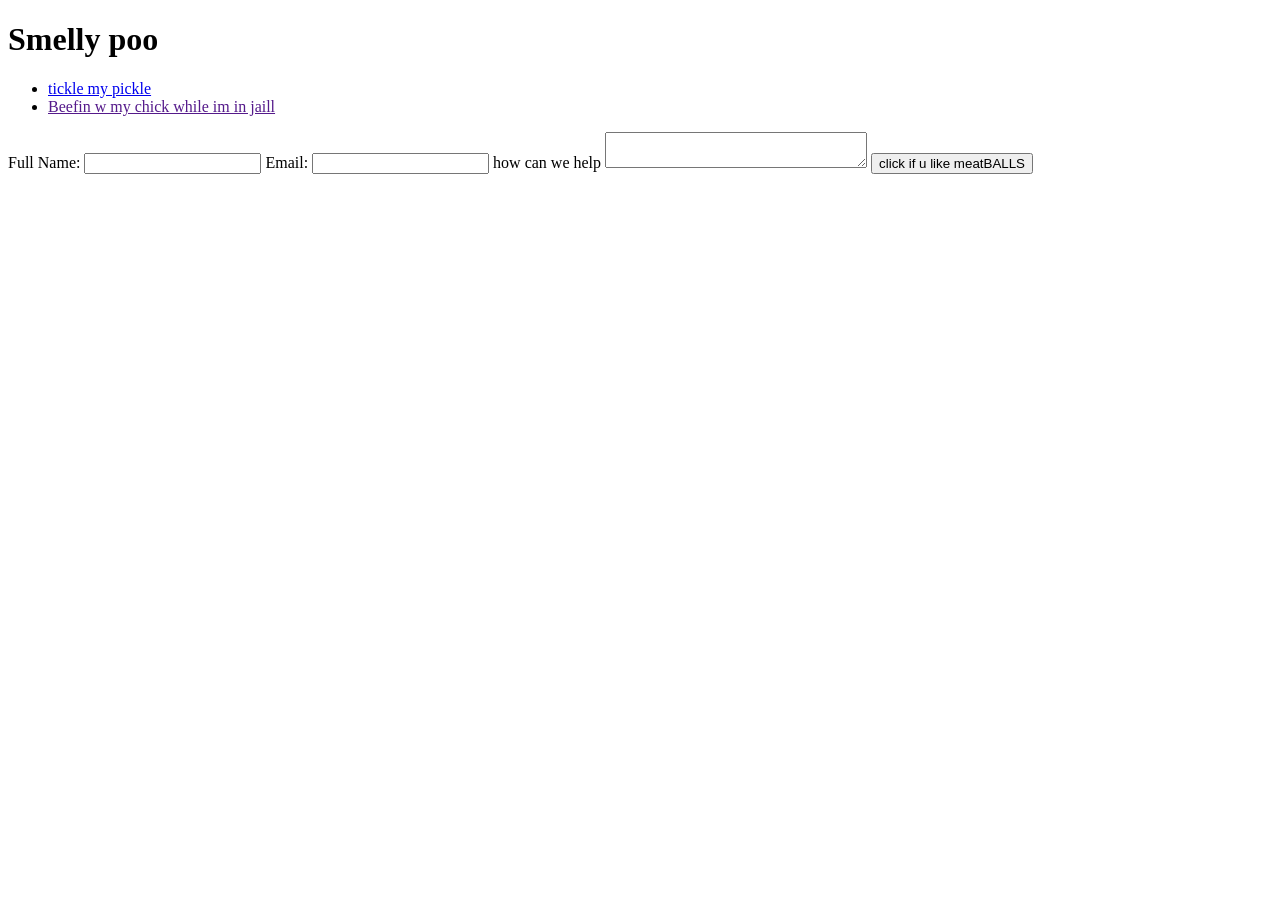
<file: week4/content.html>
<!DOCTYPE html>
<html lang="en">
<head>
    <meta charset="UTF-8">
    <meta name="viewport" content="width=device-width, initial-scale=1.0">
    <title>Week 4 Content</title>
</head>
<body>
    <header>
        <h1>Smelly poo</h1>
        <!--navigation region-->
        <nav>
          <ul>
            <li><a href="./index.html">tickle my pickle</a></li>
            <li><a href="">Beefin w my chick while im in jaill</a></li>
          </ul>
        </nav>
    </header>
    <main>
        <form action="">
            <label for="full_name">Full Name:</label>
            <input id= "full_name" type="text"> 
            <label for="email">Email:</label>
            <input id="email" type="email">
            <label for="">how can we help</label>
            <textarea name="" id="message" cols="30" ></textarea>

            <button>click if u like meatBALLS</button>
        </form>
</body>
</html>
</file>
<file: final-project/css/main.css>
/* CSS Reset */
body{
    margin: 0;
    font-family:system-ui, -apple-system, BlinkMacSystemFont, 'Segoe UI', Roboto, Oxygen, Ubuntu, Cantarell, 'Open Sans', 'Helvetica Neue', sans-serif;
    background-color: #ffffff;
    color: #222;
}



/* Navigation */
.nav-container {
    display: flex;
    align-items: center;
    justify-content: space-between;
    padding: 15px;
}


.logo {
    height: 60px;
}

nav ul{
    display: flex;
    gap: 30px;
    list-style: none;
    margin: 5px;
    padding: 0;
}

nav a {
    text-decoration: none;
    color: #c78c06;
    display: block;
    padding: 10px 15px;
}

nav a:hover {
 background-color: #c78c06;
 color: black;
}

.search {
    display: flex;
    position: relative;
}

.search input {
    padding: 6px;
}

.search button {
    padding: 6px 10px;
    background-color: #c78c06;
    border: none;
}

 form {
    display: flex;
    align-items: center;
}

form input {
    padding: 6px;
    border: none;
    width: 150px;
}

form button {
    background-color:#c78c06 ;
     border: none;
    padding: 5px 10px;
    cursor: pointer;
}


/* Header */
header {
    background-color: #222;
    color: #fff;
    padding: 5px;
}

button {
    background-color: #c78c06;
    border: none;
}

#hero {
    position: relative;
    height: 650px;
    overflow: hidden;
}

#hero img {
   width: 100%;
   height: 100%;
   object-fit: cover;
}

.hero-text {
    position:absolute;
    top: 40%;
    left: 8%;
    transform: translateY(-50%);
    background-color: rgba(0, 0, 0, 0.6);
    color: white;
    padding: 20px;
    max-width: 1000px;
    width: 85%;
}

.hero-text a {
    display: inline-block;
    background-color:#c78c06;
    color: black;
    padding: 12px, 20px;
    margin-top: 15px;
    text-decoration: none;
}

.hero-text h1 {
    font-size: 60px;
    margin-bottom: 45px;
    line-height: 1.6;
}

@media (min-width: 760px) {
   nav ul {
    display: flex;
    justify-content: space-between;
   }

   #services {
    flex-direction: row;
   }

   #team {
    grid-template-columns: repeat(2, 1fr);
   }
}

.container {
    padding: 0 110px;
   
}

/* About Section */
#about {
    background: rgb(255, 230, 172);
    padding: 15px 0;
}

#about h2 {
    font-size: 45px;
    margin-bottom: 10px;
}


#about .container {
    display: flex;
     align-items: center;
    gap: 20px;
}

#about img {
    width: 65%;
    max-width: none;
    left: -40px;
    align-self: flex-start;
}

#about div {
    width: 60%;
}

/* Services Section */
#services {
    padding: 40px 0;
}

#services h2 {
    font-size: 45px;
}

.service h3 {
    margin: 15px 0 10px;
    font-size: 24px;
}

.service-text {
    background-color: #ffe6ac;
    padding: 20px;
}

.services-grid {
    display: grid;
    grid-template-columns: repeat(6, 1fr);
    gap: 20px;
    align-items: start;
}

.service {
    background-color: #ffe6ac;
    padding: 0px;
    background-color: transparent;
    display: flex;
    flex-direction: column;
}

.service img {
    width: 100%;
   height: 220px;
   object-fit: cover;
   display: block;
}

.service a {
    display: inline-block;
    width: auto;
    background-color: #222;
    color: #fff;
    text-decoration: none;
    padding: 19px 30px;
    margin-top: 20px;
    text-align: center;
}

.service p {
    font-size: 14px;
}

.service:nth-child(1),
.service:nth-child(2) {
    grid-column: span 3;
}

.service:nth-child(3),
.service:nth-child(4),
.service:nth-child(5) {
    grid-column: span 2;
}

/* Vision Section */
#vision {
  position: relative;
}

.vision img {
   width: 100px;
   height: 200px;
   object-fit: cover;
   
}

.vision-content {
    position: absolute;
    top: 50%;
    left: 40px;
    transform: translateY(-50%);
    color: white;
    max-width: 500px;
}

#vision a {
    display: inline-block;
    margin-top: 15px;
    padding: 18px 40px;
    background-color: #222;
    color: white;
    text-decoration: none;
}

/* Team Section */
#team {
   display: flex;
   flex-direction: column;
   gap: 30px;
   padding: 40px 0;
}

#team h2 {
    font-size: 45px;
}


.team-member {
    display: flex;
    height: 300px;
}

.team-member img {
    width: 54%;
    height: 100%;
    object-fit: cover;
}

.team-member:nth-child(odd) {
    flex-direction: row-reverse;
}

.team-text {
    width: 50%;
    background-color: #ffe6ac;
    padding: 20px;
}

.team-text h3 {
    font-size: 28px;
    margin-bottom: 5px;
}

.team-text h4 {
    font-size: 14px;
    margin-bottom: 15px;
    font-weight: 700;
    border-bottom: 3px solid #c78c06;
    padding-bottom: 15px;

}

.team-text p {
    font-size: 14px;
}

/* Contact Section */
.contact-container {
  display: flex;
  gap: 40px;
  
}

.contact-form,
.contact-map {
  width: 50%;
}

.contact-form input,
.contact-form textarea {
  width: 100%;
  margin-bottom: 10px;
  padding: 8px;
}

.contact-form button {
  background-color: #222;
  color: white;
  padding: 8px 16px;
  border: none;
}

.contact-map iframe {
  width: 100%;
  height: 300px;
  border: 0;
}

@media (max-width: 768px) {
  .contact-container {
    flex-direction: column;
  }

  .contact-form,
  .contact-map {
    width: 100%;
  }
}

/* Hours of Operations */
.contact-hours table {
    width: 90%;
    border-collapse: collapse;
    
}

.contact-hours {
    grid-column: 1/ 3;
    margin-top: 20px;
}

.contact-hours th {
    background-color: #ffe6ac;
    text-align: left;
    padding: 10px;
}

.contact-hours td {
    border: 1px solid #000000;
    padding: 10px;
}

.hours {
    margin-top: 20px;
}
</file>
<file: html-assignment/css/main.css>
body {
    font-size: 18px;
    font-family: 'Lucida Sans', 'Lucida Sans Regular', 'Lucida Grande', 'Lucida Sans Unicode', Geneva, Verdana, sans-serif;
}

header,footer {
    background-color: rgb(213, 251, 214);
    padding: 15px;
}

.site-title{
    color: #d85e9f;
}

#my-image{
    width: 360px;
    box-shadow: 0px 0px 2px 1px black;
}

ul{
    list-style-type:square;
}

ul li:nth-child(odd){
    background-color: rgb(213, 251, 214);
}

nav ul{
    list-style: none;
    padding: 0;
}

nav a{
    text-decoration: none;
    background-color: #d5fbd6;
    border: 1px solid #d85e9f;
    padding:5px 10px;
    display: inline-block;
}

nav a:hover,
nav a:focus{
   background-color:#d85e9f;
}
</file>
<file: midterm/css/main.css>
/* Reset */
body{
    margin: 0;
    font-family:Arial, Helvetica, sans-serif;
    background-color: #f8c8d6;
}

/* Wrapper */
.wrapper{
    width: 70%;
    margin: 0 auto;
    background-color: #f9f9de;
}

/* Header */
header{
    position: relative;
    height: 250px;
}

header img{
    width: 100%;
    height: 250px;
    object-fit: cover;
}

header h1{
    position:absolute;
    top: 50%;
    left: 50%;
    transform: translate(-50%, -50%);
    color: white;
    font-size: 3rem;
    font-weight: 400;
}

/* Navigation */
nav{
    background-color:#f9f9de;
    text-align: center;
    padding: 3px;
}

nav a{
    text-decoration: none;
    color: black;
    font-weight: 400;
    font-size: 1.1rem;
    padding: 3rem;
}

nav ul{
 display: flex;
 justify-content:center;
 list-style: none;   
 margin: 0;
 padding: 0;
}

nav li{
    flex:1 ;
    border-right: 1px solid #999;
    text-align: center;
    padding: 5px 0;
}

nav li:last-child{
    border-right: none;
}

.container{
   padding: 5px 1px;
}

.container img{
    float: left;
    margin-right: 20px;
    margin-bottom: 25px;
}

/* Main Content */
main{
   padding: 7px;
   font-size: 0.9rem;
}

.about-heading{
    font-size: 26px;
}

h2{
    font-weight: 400;
    font-family: Arial, Helvetica, sans-serif;
}

/* Floating Image */
.float-img{
    float: left;
    width: 200px;
    margin-right: 10px;
    margin-bottom: 10px;  
}

section{
    margin-bottom: 10px;
}

/* Offers List */
ul{
    margin-left: -25px;
    font-size: 0.9rem;
}

/* Form */
form{
    margin-top: 10px;
    border: 1px solid black;
    padding: 20px;
    max-width: 80rem;
}

input, textarea{
    width: 100%;
    margin-bottom: 10px;
    box-sizing: border-box;
}

input[type="radio"]{
    width:auto;
    margin-left: 10px;
}
button, input[type="submit"]{
    padding: 6px 12px;
    background-color: #f9f9de;
    border: 1px solid rgb(0, 0, 0);
    cursor: pointer;
}

/* Footer */
footer{
    text-align:right ;
    padding: 20px;
    font-size: 12px;
}
</file>
<file: week10/css/main.css>
.box{
    width: 100px;
    /* height: 100px; */
    background-color: rgb(236, 141, 181);
    border: 2px solid black;
}

.boxes{
    border: 2px solid black;
    display: flex;
    /* flex-direction: row-reverse; */
    /* flex-direction: column-reverse; */
    flex-wrap: wrap;
}

.boxes1{
    display: flex;
    /* justify-content: flex-end; */
    /* justify-content: center; */
    /* justify-content: space-between; */
    /* justify-content: space-around; */
    justify-content: space-evenly;
}

.boxes2{
    border: 2px solid black;
    display: flex;
    /* flex-direction: column; */
    height: 300px;
    /* align-items: stretch; */
    /* default value */
    /* align-items: flex-start; */
    /* align-items:flex-end; */
    /* align-items:center; */
    /* align-items: baseline; */
}

.boxes2 .box{
    flex-grow: 1;
}

.boxes2 .box2{
    flex-grow: 2;
}

.boxes2 .box2{
    /* padding: 2rem; */
}
</file>
<file: week11/css/main.css>
.box{
    background-color: rgb(93, 254, 149);
    padding: 2rem;
    border-radius: 1rem;
}

.grid-container{
    display: grid;
    /* grid-template-columns: 1fr 1fr; */
    /* three columns: 200px, 500px, and 1fr */
    /* grid-template-columns: 200px 500px 1fr; */
    /* create 2 rows */
    /* grid-template-rows: 200px 200px ; */
    grid-template-columns: 1fr;
    gap: 1rem 2rem;

    row-gap: 1rem;
    column-gap: 2rem;
    /* one value = for row and columns two values = first for the row and second for the column */
}

/* section two for grid line practice */

.grid-container2 {
    display: grid;
    grid-template-columns: 1fr 1fr 1fr;
    /* grid-template-rows: 70px 70px 70px 70px; */
    grid-template-rows: repeat(4, 70px);
    gap: 1rem;
}

.grid-container2 .box1{
    grid-column: 1 / 3;
}

.grid-container2 .box3{
    grid-column: 1 / 4;
    grid-row: 2 / 4;
}

.grid-container3, .grid-container4 {
    display: grid;
    grid-template-columns: repeat(3, 1fr);
     /* grid-template-rows: repeat(5, 70px); */
    grid-auto-rows: 70px;
    gap: 1rem;
}

.grid-container3 .box4 {
    grid-column: 1 / 4;
    grid-row: 1 / 3;
}

.grid-container3 .box2 , .grid-container3 .box3{
    grid-row: 3/5;
}

.grid-container3 .box4 {
    grid-row: 3/6;
}

.grid-container3 .box5 {
    grid-column: 1/3;
}

.grid-container4 .box1 {
    grid-column: 1 / span 3;
    grid-row: 1 / span 2;
}

.grid-container4 .box2 , .grid-container4 .box4 {
    grid-row: 3 / span 2;
}

.grid-container4 .box4 {
    grid-row: 3 / span 3;
}

.grid-container4 .box5 {
    grid-column: 1 / span 2;
}

@media screen and (min-width:600px){
   .grid-container1{
       grid-template-columns: 1fr 1fr;
    }
}

@media screen and (min-width:900px){
    .grid-container{
        grid-template-columns: 1fr 1fr 1fr;
    }
}
</file>
<file: week5/css/main.css>
body{
    background-color: rgb(249, 210, 209);
}

/* changing color of header bg */

header{
    background-color: rgb(243, 168, 167);
    padding: 20px;
    margin: 20px
}

p{
    color:rgb(189, 32, 26)
}

h1, h2, h3{
    text-decoration: underline;
}

section p{
    border: 2px solid rgb(203, 41, 41);
}
</file>
<file: week6/css/main.css>
/* http://meyerweb.com/eric/tools/css/reset/ 
   v2.0 | 20110126
   License: none (public domain)
*/

html, body, div, span, applet, object, iframe,
h1, h2, h3, h4, h5, h6, p, blockquote, pre,
a, abbr, acronym, address, big, cite, code,
del, dfn, em, img, ins, kbd, q, s, samp,
small, strike, strong, sub, sup, tt, var,
b, u, i, center,
dl, dt, dd, ol, ul, li,
fieldset, form, label, legend,
table, caption, tbody, tfoot, thead, tr, th, td,
article, aside, canvas, details, embed, 
figure, figcaption, footer, header, hgroup, 
menu, nav, output, ruby, section, summary,
time, mark, audio, video {
	margin: 0;
	padding: 0;
	border: 0;
	font-size: 100%;
	font: inherit;
	vertical-align: baseline;
}
/* HTML5 display-role reset for older browsers */
article, aside, details, figcaption, figure, 
footer, header, hgroup, menu, nav, section {
	display: block;
}
body {
	line-height: 1;
}
ol, ul {
	list-style: none;
}
blockquote, q {
	quotes: none;
}
blockquote:before, blockquote:after,
q:before, q:after {
	content: '';
	content: none;
}
table {
	border-collapse: collapse;
	border-spacing: 0;
}

/* custom css */
html{
    font-size: 14px;
}
body {
    background-color: rgb(99, 23, 23);
    line-height: 1.5;
    font-family: 'Gill Sans', 'Gill Sans MT', Calibri, 'Trebuchet MS', sans-serif;
    
}

h1{
    font-size: 4rem;
    font-weight: 800;
    color: rgb(62, 13, 13);
    /* margin: ; */
    text-align: center;
}

.banner{
    background-color: rgb(123, 34, 34);
    padding: 6rem 0;
    /* one value = all 4 directions, two values =1=> top and bottem, 2=> left and right, four values = top, right, bottem and left */
    background-image: url("../images/download\ \(63\).jpg");
    background-repeat: no-repeat;
    background-position: center;
    background-size: cover;
}

h2{
    font-size: 2rem;
    font-weight:700;
    margin-bottom: 0.5rem;
}

p{
    font-size: 2rem;
}

main{
    margin: 0 1rem ;
    background-color: rgb(118, 26, 26);
    max-width: 1000px;
    margin: 1.5rem auto;
    padding: 0.5rem;
    border-radius: 1rem;
}
</file>
